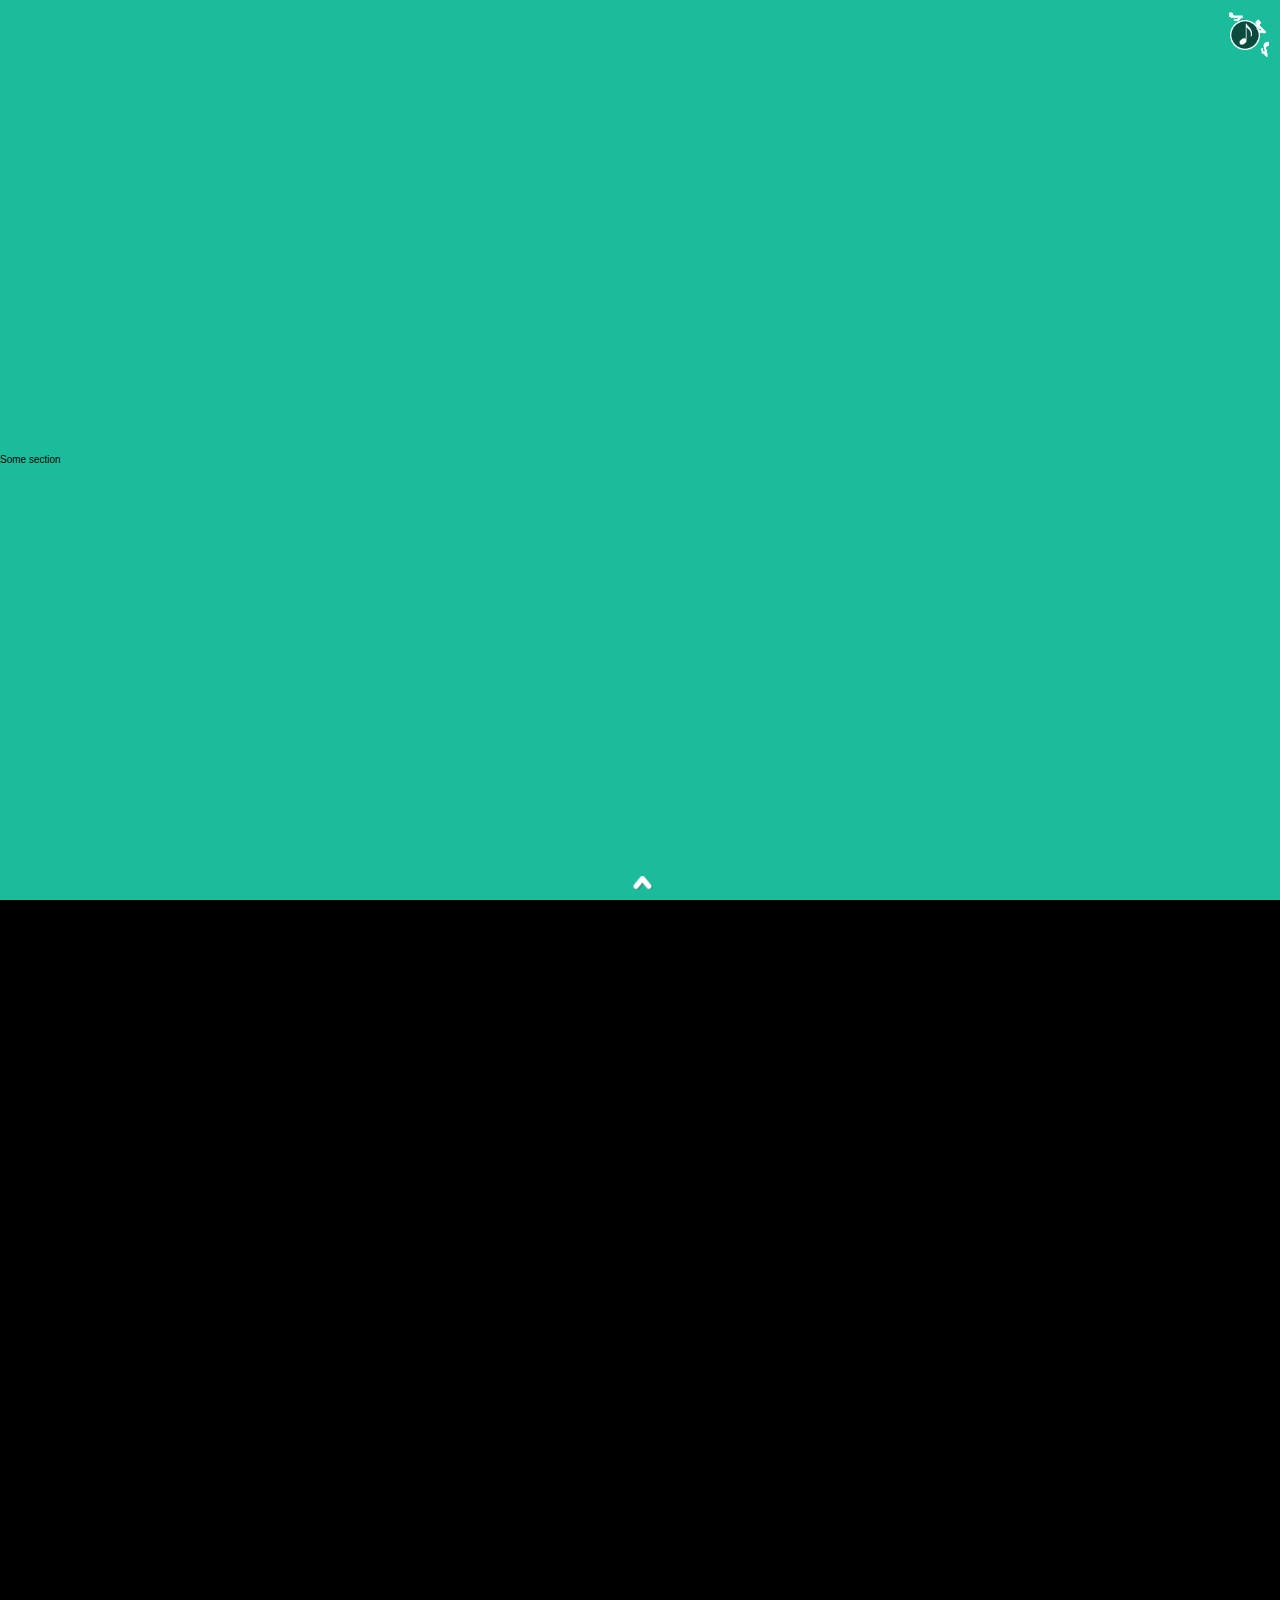
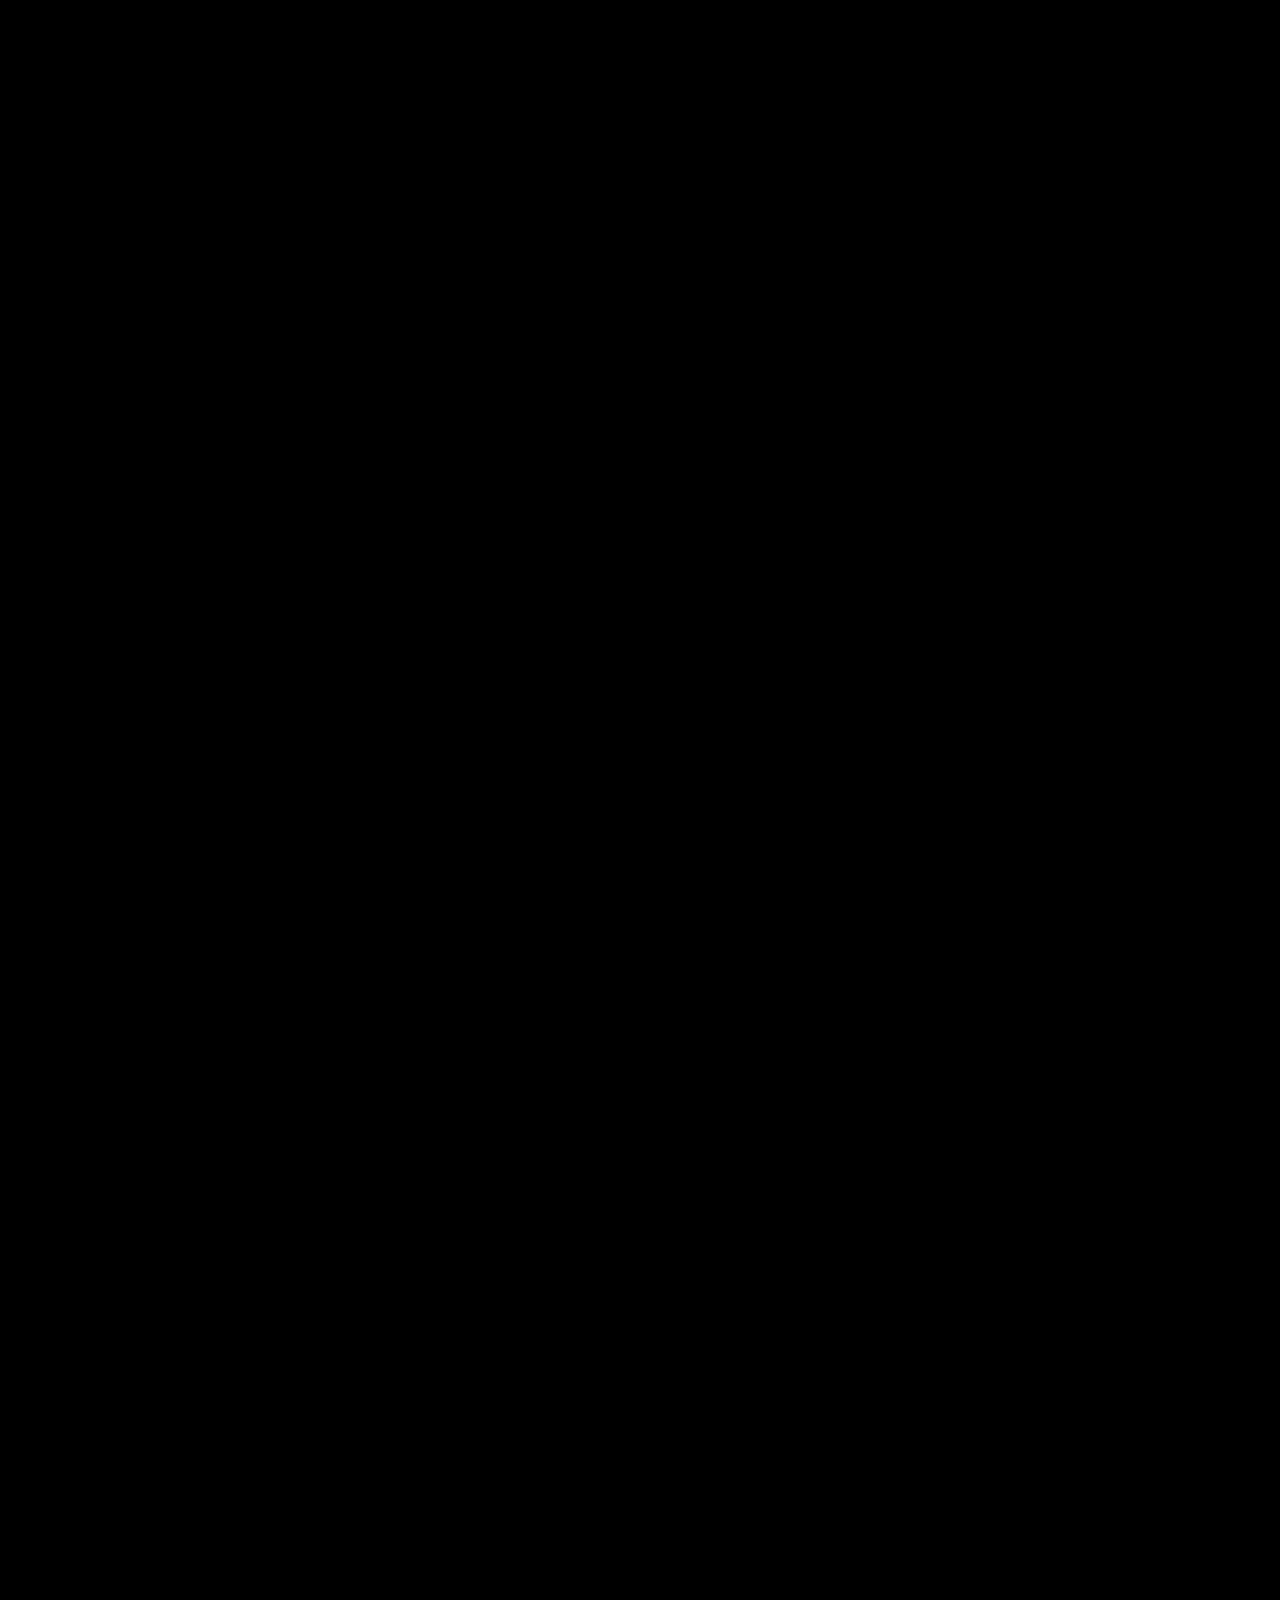
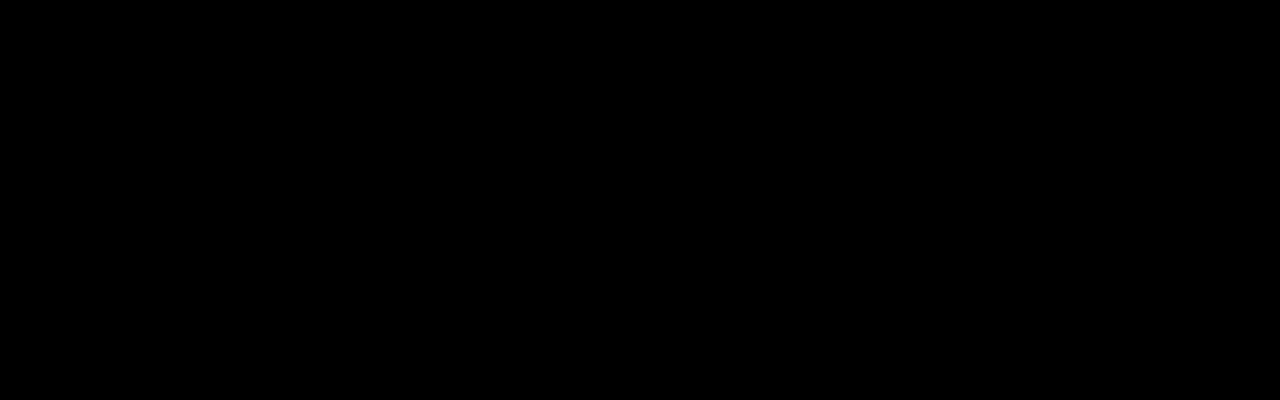
<file: WebContent/index.html>
<html>
<head>
<meta charset="utf-8">
<meta content="yes" name="apple-mobile-web-app-capable">
<meta content="black" name="apple-mobile-web-app-status-bar-style">
<meta content="yes" name="apple-touch-fullscreen">
<meta content="telephone=no" name="format-detection">
<meta name="format-detection" content="telephone=no,email=no">
<meta name="viewport"
	content="width=device-width, initial-scale=1.0, maximum-scale=1, user-scalable=no, minimal-ui">
<title>用户手册</title>
<link rel="shortcut icon" href="img/ico.png">
<link rel="stylesheet" type="text/css" href="css/jquery.fullPage.css" />
<link rel="stylesheet" type="text/css" href="css/animation.css" />
<script src="js/jquery.min.js"></script>
<script src="js/jquery-ui.min.js"></script>
<script src="js/jquery.slimscroll.min.js"></script>
<script src="js/jquery.fullPage.min.js"></script>
<script>
	$(document).ready(function() {
		$('#fullpage').fullpage({
			//Navigation
			menu : false,
			anchors : [ 'firstPage', 'secondPage', 'thirdPage', 'fourthPage' ],
			navigation : false,
			navigationPosition : 'right',
			navigationTooltips : [ 'firstSlide', 'secondSlide', 'thirdSlide', 'fourthSlide' ],
			slidesNavigation : false,
			slidesNavPosition : 'bottom',

			//Scrolling
			css3 : true,
			scrollingSpeed : 700,
			autoScrolling : true,
			scrollBar : false,
			easing : 'easeInQuart',
			easingcss3 : 'ease',
			loopBottom : true,
			loopTop : true,
			loopHorizontal : true,
			continuousVertical : false,
			normalScrollElements : '#element1, .element2',
			scrollOverflow : false,
			touchSensitivity : 15,
			normalScrollElementTouchThreshold : 5,

			//Accessibility
			keyboardScrolling : true,
			animateAnchor : true,
			recordHistory : true,

			//Design
			controlArrows : true,
			verticalCentered : true,
			resize : true,
			sectionsColor : [ 'rgb(27, 188, 155)', 'rgb(75, 191, 195)', 'rgb(123, 170, 190)', 'rgb(189, 180, 223)' ],
			paddingTop : '3em',
			paddingBottom : '10px',
			fixedElements : '#header, .footer',
			responsive : 0,

			//Custom selectors
			sectionSelector : '.section',
			slideSelector : '.slide',

			//events
			onLeave : function(index, nextIndex, direction) {
			},
			afterLoad : function(anchorLink, index) {
			},
			afterRender : function() {
			},
			afterResize : function() {
			},
			afterSlideLoad : function(anchorLink, index, slideAnchor, slideIndex) {
			},
			onSlideLeave : function(anchorLink, index, slideIndex, direction) {
			}
		});
	});
</script>
</head>
<body>
	<section class="u-arrow-bottom">
		<img src="images/arrow.png">
	</section>
	<div id="audio_btn" class="video_exist play_yinfu" style="display: block;">
		<div id="yinfu" class="rotate"></div>
		<audio loop="" src="music/demo.mp3" id="media" autoplay="" preload=""></audio>
	</div>
	<div id="fullpage">
		<div class="section">Some section</div>
		<div class="section">Some section</div>
		<div class="section">Some section</div>
		<div class="section">Some section</div>
	</div>
</body>
</html>
</file>
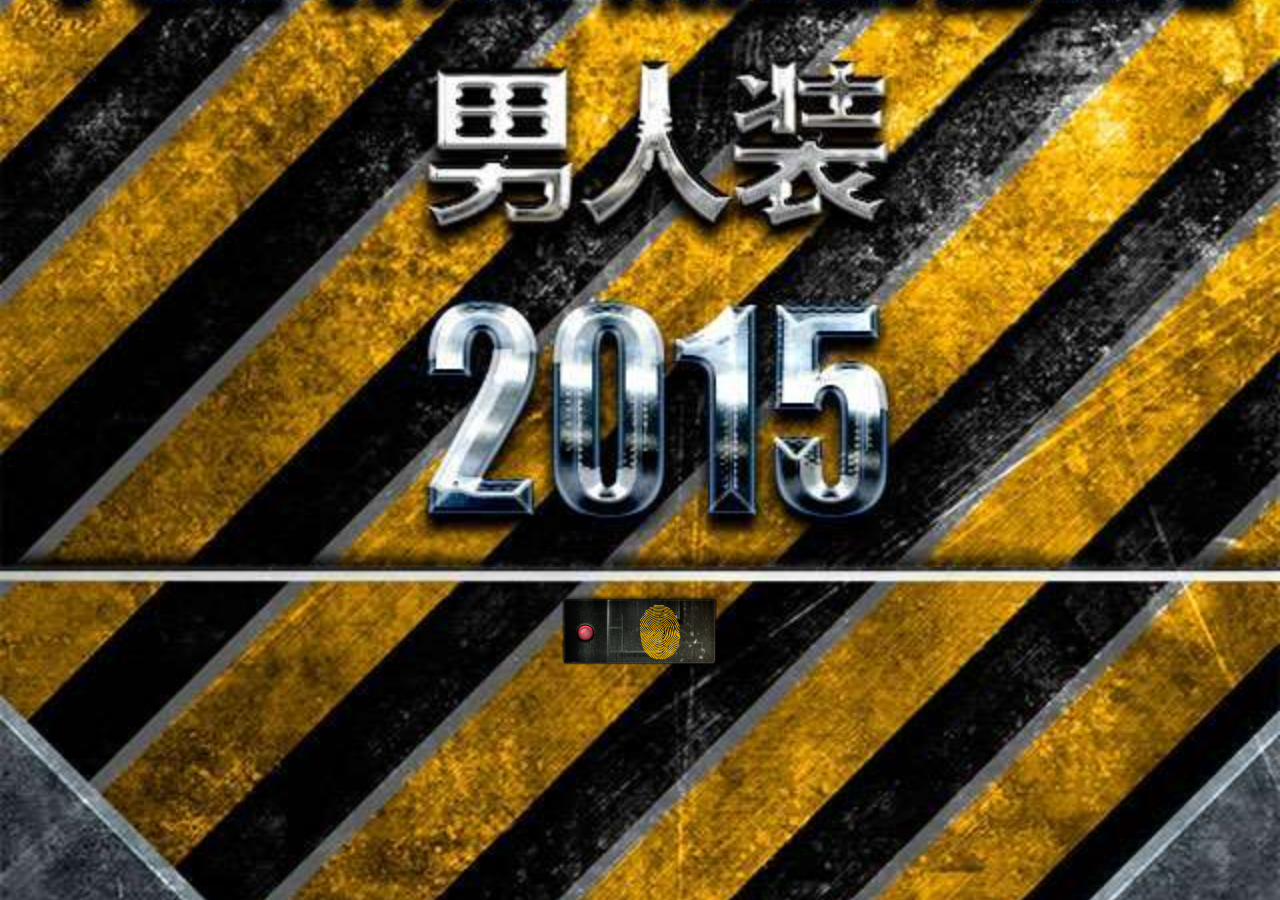
<file: WebContent/bak.html>
<!DOCTYPE HTML>
<html>
<head>
    <meta charset="utf-8"/>
    <meta name=viewport content="width=device-width,user-scalable=0,initial-scale=1,maximum-scale=1, minimal-ui">
    <title>《男人装》世界</title>
    <link rel="stylesheet" type="text/css" href="css/animate.css">
    <link rel="stylesheet" type="text/css" href="css/style.css?2">
</head>
<body>
<div class="wraper ovh" id="wraper">
    <div class="container" id="container">
        <div class="load">
            <p>loading...</p>
        </div>
        <div class="door1"></div>
        <div class="door2">
            <div class="zw tg">
                <div class="scan"></div>
                <div class="orb"></div>
            </div>
        </div>
        <div class="main pr ani-n" id="main">
            <section class="sec sec-1" id="sec-1">
                <div class="layer">
                    <div class="img shijie" data-animate="bounceInUp,100"></div>
                    <div class="img pao pao-xinmeiti" data-animate="flipInY,200"></div>
                    <div class="img pao pao-zazhi" data-animate="flipInY,100"></div>                    
                    <div class="img pao pao-huodong" data-animate="flipInY,300"></div>
                    <div class="img pao pao-zhuankan" data-animate="flipInY,400"></div>
                    <div class="img pao pao-small pao-small-1" data-animate="fadeInDownBig,300"></div>
                    <div class="img pao pao-small pao-small-2" data-animate="fadeInUpBig,500"></div>
                    <div class="img pao pao-small pao-small-3" data-animate="fadeInDownBig,700"></div>
                    <div class="img pao pao-small pao-small-4" data-animate="fadeInDownBig,900"></div>
                    <div class="img pao pao-small pao-small-5" data-animate="fadeInUpBig,1100"></div>
                    <div class="img pao pao-small pao-small-6" data-animate="fadeInDownBig,1200"></div>
                    <div class="img pao pao-small pao-small-7" data-animate="fadeInUpBig,600"></div>
                    <div class="img pao pao-small pao-small-8" data-animate="fadeInDownBig,800"></div>
                </div>
            </section>
            <section class="sec sec-2" id="sec-2">
                <div class="layer">
                    <div class="img wo-cn" data-animate="fadeInDown,100"></div>
                    <div class="img wo-en" data-animate="zoomInDown,200"></div>
                    <div class="ms">
                        <div class="m1 img" data-animate="flipInX,800"></div>
                        <div class="m2 img" data-animate="flipInX,1000"></div>
                        <div class="m3 img" data-animate="flipInX,1200"></div>
                        <div class="m4 img" data-animate="flipInX,1400"></div>
                        <div class="m5 img" data-animate="flipInX,1600"></div>
                    </div>
                </div>
            </section>            
            <section class="sec sec-3" id="sec-3">
                <div class="layer">
                    <div class="img zz z1" data-animate="fadeInLeft,20"></div>
                    <div class="img zz z2" data-animate="fadeInRight,200"></div>
                    <div class="img zz z3" data-animate="fadeInRight,400"></div>
                    <div class="img zz z4" data-animate="fadeInLeft,300"></div>
                    <div class="img zz z5" data-animate="fadeInUp,500"></div>
                    <div class="img zz z6" data-animate="fadeInDown,600"></div>
                    <div class="img z7" data-animate="rotateIn,2000">
                        <a href="http://player.youku.com/embed/XODQ2ODY3MDY4" class="play-icon"></a>
                    </div>
                </div>
            </section>
            <section class="sec sec-4" id="sec-4">
                <div class="layer">
                    <div class="img duzhe" data-animate="bounceInDown,20"></div>
                    <div class="img duzhe-nl" data-animate="bounceInLeft,200">
                        <span id="year">0</span>
                    </div>
                    <div class="img duzhe-jy" data-animate="bounceInRight,400">
                        <span id="percent">0.00</span>
                    </div>
                    <div class="img faxing" data-animate="tada,800">
                        <span id="total">0</span>
                    </div>
                </div>
            </section>
            <section class="sec sec-5" id="sec-5">
                <div class="layer">
                    <div class="img cehua" data-animate="zoomInLeft,20"></div>
                    <div id="c-imgs" class="islider-dom"></div>
                </div>
            </section>
            <section class="sec sec-6" id="sec-6">
                <div class="layer">
                    <div class="img schd" data-animate="flip,20"></div>
                    <div class="img meinv" data-animate="bounceInUp,220"></div>
                    <div class="img fz" data-animate="rotateInDownLeft,300"></div>
                </div>
            </section>
            <section class="sec sec-7" id="sec-7">
                <div class="layer">
                    <div class="col1 img" data-animate="pulse,0">
                        <div class="bar"></div>
                        <em class="text"></em>
                        <a href="http://player.youku.com/embed/XODQ2ODY2Mzg4" class="play-icon"></a>
                    </div>
                    <div class="col2 img" data-animate="pulse,200">
                        <div class="bar"></div>
                        <em class="text"></em>
                        <a href="http://player.youku.com/embed/XODQ2ODY2NzYw" class="play-icon"></a>
                    </div>
                    <div class="col3 img" data-animate="pulse,500">
                        <em class="text"></em>
                        <a href="http://player.youku.com/embed/XODQ2ODY2NTg0" class="play-icon"></a>
                    </div>
                </div>
            </section>
            <section class="sec sec-8" id="sec-8">
                <div class="layer">
                    <div class="img xmt" data-animate="lightSpeedIn,0"></div>                    
                    <div class="img zmt zmt1" data-animate="fadeInUpBig,1000"></div>
                    <div class="img zmt zmt2" data-animate="bounceInLeft,2500"></div>
                    <div class="img zmt zmt3" data-animate="fadeInLeftBig,1500"></div>
                    <div class="img zmt zmt4" data-animate="fadeInDownBig,1000"></div>
                    <div class="img jx" data-animate="fadeInDownBig,500"></div>
                </div>
            </section>
            <section class="sec sec-9" id="sec-9">
                <div class="layer">
                    <a href="http://player.youku.com/embed/XODQ2ODY2MTU2" class="play-icon"></a>
                    <a class="img qr" data-animate="pulse,300" href="###"></a>
                    <div class="img text" data-animate="fadeInLeft,200"></div>
                </div>
            </section>
            <section class="sec sec-10" id="sec-10">
                <div class="layer">
                    <div class="img people" data-animate="bounceInUp,20"></div>
                    <div class="img sssd" data-animate="flipInX,200"></div>
                    <div class="img callme" data-animate="rotateInUpLeft,4000">
                        <a href="tel:010-65871670"></a>
                    </div>
                    <div class="img i-phone" data-animate="tada,4300">
                        <a href="tel:010-65871670"></a>
                    </div>
                    <div class="img i-wechat" data-animate="fadeInDownBig,1600">
                        <a href="http://mp.weixin.qq.com/s?__biz=MjMyMzYyNzg2MA==&mid=204471175&idx=1&sn=2b92e5c5fbf4dd73dc06590f8f982497&scene=1&from=singlemessage&isappinstalled=0#rd" class="icon"></a>
                    </div>
                    <div class="img t-wechat" data-animate="fadeInRight,2000"></div>
                     <div class="img i-nrz" data-animate="fadeInDownBig,2600">
                        <a href="http://daily.enrz.com/analytics/fhm/" class="icon"></a>
                    </div>
                    <div class="img t-nrz" data-animate="fadeInRight,3000"></div>
                    <div class="img t9" data-animate="fadeInDown,1200"></div>
                </div>
            </section>
        </div>
    </div>
</div>
<div class="scrolltips"><div class="s"></div></div>
<div class="bg-icon"></div>
<div class="player">
    <p class="p-tips">点击任意地方返回</p>
    <iframe id="video" width=100% src="about:blank" frameborder=0 allowfullscreen></iframe>
</div>
<audio src="music/door.mp3" id="sound"></audio>
<audio src="music/minority.mp3" id="bgsound" loop></audio>
<script type="text/javascript" src="js/zepto.js"></script>
<script type="text/javascript" src="js/parallax.js"></script>
<script type="text/javascript" src="js/slider.js"></script>
<script type="text/javascript" src="js/islider.js"></script>
<script type="text/javascript" src="js/page.js?1"></script>
</body>
</html>
</file>
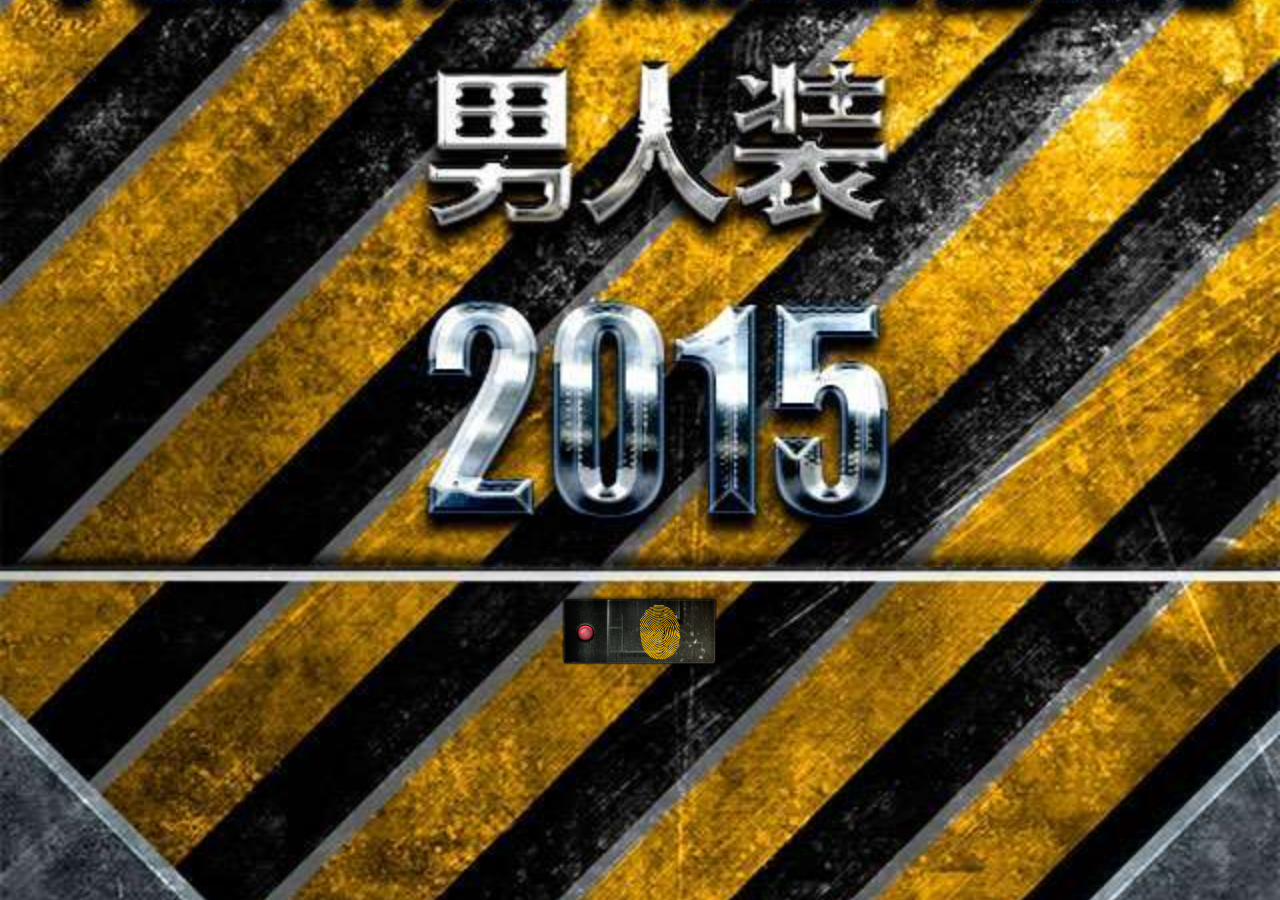
<file: WebContent/new.html>
<!DOCTYPE HTML>
<html>
<head>
    <meta charset="utf-8"/>
    <meta name=viewport content="width=device-width,user-scalable=0,initial-scale=1,maximum-scale=1, minimal-ui">
    <title>《男人装》世界</title>
    <link rel="stylesheet" type="text/css" href="css/animate.css">
    <link rel="stylesheet" type="text/css" href="css/new/index.css">
</head>
<body>
<div class="wraper ovh" id="wraper">
    <div class="container" id="container">
        <div class="load">
            <p>loading...</p>
        </div>
        <div class="door1"></div>
        <div class="door2">
            <div class="zw tg">
                <div class="scan"></div>
                <div class="orb"></div>
            </div>
        </div>
        <div class="main pr ani-n" id="main">
            <section class="sec sec-1" id="sec-1">
                <div class="layer">
                    <div class="img shijie" data-animate="bounceInUp,100"></div>
                    <div class="img pao pao-xinmeiti" data-animate="flipInY,200"></div>
                    <div class="img pao pao-zazhi" data-animate="flipInY,100"></div>                    
                    <div class="img pao pao-huodong" data-animate="flipInY,300"></div>
                    <div class="img pao pao-zhuankan" data-animate="flipInY,400"></div>
                    <div class="img pao pao-small pao-small-1" data-animate="fadeInDownBig,300"></div>
                    <div class="img pao pao-small pao-small-2" data-animate="fadeInUpBig,500"></div>
                    <div class="img pao pao-small pao-small-3" data-animate="fadeInDownBig,700"></div>
                    <div class="img pao pao-small pao-small-4" data-animate="fadeInDownBig,900"></div>
                    <div class="img pao pao-small pao-small-5" data-animate="fadeInUpBig,1100"></div>
                    <div class="img pao pao-small pao-small-6" data-animate="fadeInDownBig,1200"></div>
                    <div class="img pao pao-small pao-small-7" data-animate="fadeInUpBig,600"></div>
                    <div class="img pao pao-small pao-small-8" data-animate="fadeInDownBig,800"></div>
                </div>
            </section>
            <section class="sec sec-2" id="sec-2">
                <div class="layer">
                    <div class="img wo-cn" data-animate="fadeInDown,100"></div>
                    <div class="img wo-en" data-animate="zoomInDown,200"></div>
                    <div class="ms">
                        <div class="m1 img" data-animate="flipInX,800"></div>
                        <div class="m2 img" data-animate="flipInX,1000"></div>
                        <div class="m3 img" data-animate="flipInX,1200"></div>
                        <div class="m4 img" data-animate="flipInX,1400"></div>
                        <div class="m5 img" data-animate="flipInX,1600"></div>
                    </div>
                </div>
            </section>            
            <section class="sec sec-3" id="sec-3">
                <div class="layer">
                    <div class="img zz z1" data-animate="fadeInLeft,20"></div>
                    <div class="img zz z2" data-animate="fadeInRight,200"></div>
                    <div class="img zz z3" data-animate="fadeInRight,400"></div>
                    <div class="img zz z4" data-animate="fadeInLeft,300"></div>
                    <div class="img zz z5" data-animate="fadeInUp,500"></div>
                    <div class="img zz z6" data-animate="fadeInDown,600"></div>
                    <div class="img z7" data-animate="rotateIn,2000">
                        <a href="http://player.youku.com/embed/XODQ2ODY3MDY4" class="play-icon"></a>
                    </div>
                </div>
            </section>
            <section class="sec sec-4" id="sec-4">
                <div class="layer">
                    <div class="img duzhe" data-animate="bounceInDown,20"></div>
                    <div class="img duzhe-nl" data-animate="bounceInLeft,200">
                        <span id="year">0</span>
                    </div>
                    <div class="img duzhe-jy" data-animate="bounceInRight,400">
                        <span id="percent">0.00</span>
                    </div>
                    <div class="img faxing" data-animate="tada,800">
                        <span id="total">0</span>
                    </div>
                </div>
            </section>
            <section class="sec sec-5" id="sec-5">
                <div class="layer">
                    <div class="img cehua" data-animate="zoomInLeft,20"></div>
                    <div id="c-imgs" class="islider-dom"></div>
                </div>
            </section>
            <section class="sec sec-6" id="sec-6">
                <div class="layer">
                    <div class="img schd" data-animate="flip,20"></div>
                    <div class="img meinv" data-animate="bounceInUp,220"></div>
                    <div class="img fz" data-animate="rotateInDownLeft,300"></div>
                </div>
            </section>
            <section class="sec sec-7" id="sec-7">
                <div class="layer">
                    <div class="col1 img" data-animate="pulse,0">
                        <div class="bar"></div>
                        <em class="text"></em>
                        <a href="http://player.youku.com/embed/XODQ2ODY2Mzg4" class="play-icon"></a>
                    </div>
                    <div class="col2 img" data-animate="pulse,200">
                        <div class="bar"></div>
                        <em class="text"></em>
                        <a href="http://player.youku.com/embed/XODQ2ODY2NzYw" class="play-icon"></a>
                    </div>
                    <div class="col3 img" data-animate="pulse,500">
                        <em class="text"></em>
                        <a href="http://player.youku.com/embed/XODQ2ODY2NTg0" class="play-icon"></a>
                    </div>
                </div>
            </section>
            <section class="sec sec-8" id="sec-8">
                <div class="layer">
                    <div class="img xmt" data-animate="lightSpeedIn,0"></div>                    
                    <div class="img zmt zmt1" data-animate="fadeInUpBig,1000"></div>
                    <div class="img zmt zmt2" data-animate="bounceInLeft,2500"></div>
                    <div class="img zmt zmt3" data-animate="fadeInLeftBig,1500"></div>
                    <div class="img zmt zmt4" data-animate="fadeInDownBig,1000"></div>
                    <div class="img jx" data-animate="fadeInDownBig,500"></div>
                </div>
            </section>
            <section class="sec sec-9" id="sec-9">
                <div class="layer">
                    <a href="http://player.youku.com/embed/XODQ2ODY2MTU2" class="play-icon"></a>
                    <a class="img qr" data-animate="pulse,300" href="###"></a>
                    <div class="img text" data-animate="fadeInLeft,200"></div>
                </div>
            </section>
            <section class="sec sec-10" id="sec-10">
                <div class="layer">
                    <div class="img people" data-animate="bounceInUp,20"></div>
                    <div class="img sssd" data-animate="flipInX,200"></div>
                    <div class="img callme" data-animate="rotateInUpLeft,4000">
                        <a href="tel:010-65871670"></a>
                    </div>
                    <div class="img i-phone" data-animate="tada,4300">
                        <a href="tel:010-65871670"></a>
                    </div>
                    <div class="img i-wechat" data-animate="fadeInDownBig,1600">
                        <a href="http://mp.weixin.qq.com/s?__biz=MjMyMzYyNzg2MA==&mid=204471175&idx=1&sn=2b92e5c5fbf4dd73dc06590f8f982497&scene=1&from=singlemessage&isappinstalled=0#rd" class="icon"></a>
                    </div>
                    <div class="img t-wechat" data-animate="fadeInRight,2000"></div>
                     <div class="img i-nrz" data-animate="fadeInDownBig,2600">
                        <a href="http://daily.enrz.com/analytics/fhm/" class="icon"></a>
                    </div>
                    <div class="img t-nrz" data-animate="fadeInRight,3000"></div>
                    <div class="img t9" data-animate="fadeInDown,1200"></div>
                </div>
            </section>
        </div>
    </div>
</div>
<div class="scrolltips"><div class="s"></div></div>
<div class="bg-icon"></div>
<div class="player">
    <p class="p-tips">点击任意地方返回</p>
    <iframe id="video" width=100% src="about:blank" frameborder=0 allowfullscreen></iframe>
</div>
<audio src="music/door.mp3" id="sound"></audio>
<audio src="music/minority.mp3" id="bgsound" loop></audio>
<script type="text/javascript" src="js/zepto.js"></script>
<script type="text/javascript" src="js/parallax.js"></script>
<script type="text/javascript" src="js/slider.js"></script>
<script type="text/javascript" src="js/islider.js"></script>
<script type="text/javascript" src="js/page.js?1"></script>
</body>
</html>
</file>
<file: WebContent/css/animation.css>
* { margin: 0; outline: 0; padding: 0; -webkit-tap-highlight-color: rgba(0, 0, 0, 0); }
article,aside,dialog,footer,header,section,footer,nav,figure,menu{display:block}
a { text-decoration: none; -webkit-tap-highlight-color: rgba(0, 0, 0, 0.35); }
html { height: 100%; -webkit-text-size-adjust: 100%; -ms-text-size-adjust: 100%; }
body { background-color: #000; margin: 0; padding: 0; width: 100%; height: 100%; min-height: 100%; font-family: 'Microsoft Yahei', Tahoma, Helvetica, Arial, sans-serif; font-size: 62.5%; line-height: 1.231; -webkit-touch-callout: none; display: -webkit-box; -webkit-box-orient: vertical; -webkit-box-align: stretch; position: relative; }
img { /*-ms-interpolation-mode: bicubic; vertical-align: middle; border: 0 none;max-width: 100%;height: auto;width: auto\9;*/ /* ie8 */}
img:not([src*="/"]) { display: none; }
table { border-collapse: collapse; border-spacing: 0; width: 100%; }
th, td, caption { vertical-align: middle; }
textarea { resize: none; border: 0; padding: 8px 0; border-radius: 0;}
ul,li { list-style: none; margin:0; padding:0; }
h1,h2,h3,h4,h5,h6 {margin:0; padding:0; font-weight:normal;}
.clr:after {content:""; display:block; height:0; clear:both; visibility:hidden;}
.clr {*zoom:1;}
.telphone {display:block; position:fixed; right:2%; bottom:15%; z-index:100; cursor:pointer;}
.telphone img {width:44px; height:44px;}


/*音乐图标*/
#audio_btn{
	position: absolute;
	right: 10px;
	top: 10px;
	z-index: 200;
	display: none;
	width: 50px;
	height: 50px;
	background-repeat: no-repeat;
	/*background-repeat: no-repeat;*/
	/*background-size: 100% 100%;*/
	/*background-position: 0px 0px;*/
	}

	.loading_background {
		background-image: url(../images/music_loading.gif);
		background-size: 30px 30px;
		opacity: 0.5;
		background-position: center center;
	}

	.loading_yinfu {
		position: absolute;
		left: 10px;
		top: 10px;
		width: 30px;
		height:30px;
		background-image: url(../images/yinfu.png);
		background-repeat: no-repeat;
		background-position: center center;
	}

	.play_yinfu {
		background-image: url(../images/music.gif);
		background-repeat: no-repeat;
		background-position: center center;
		background-size: 60px 60px;
	}

	.rotate {
		position: absolute;
		left: 10px;
		top: 10px;
		width: 30px;
		height: 30px;
		background-size: 100% 100%;
		background-image: url(../images/music_off.png);
		-webkit-animation: rotating 1.2s linear infinite;
		-moz-animation: rotating 1.2s linear infinite;
		-o-animation: rotating 1.2s linear infinite;
		animation: rotating 1.2s linear infinite;
	}

	@-webkit-keyframes rotating {
	    from{
	        -webkit-transform: rotate(0deg);
	    }
	    to{
	        -webkit-transform: rotate(360deg);
	    }
	}
	@keyframes rotating {
	    from{
	        transform: rotate(0deg);
	    }
	    to{
	        transform: rotate(360deg);
	    }
	}

	@-moz-keyframes rotating {
	    from{
	        -moz-transform: rotate(0deg);
	    }
	    to{
	        -moz-transform: rotate(360deg);
	    }
	}
/*#audio_btn.off{background-position: 0px -30px;}*/
.off{background-image: url(../images/music_off.png);background-size: 30px 30px; background-repeat: no-repeat;background-position: center center;}

.gesture {
	background-image: url(../images/gesture.png);
	left: 50%;
	margin-left: -50px;
	bottom: 100px;
	position: absolute;
	width: 117px;
	height: 117px;
	z-index: 1000;
	display: none;
	-webkit-animation: start 1.5s infinite ease-in-out;
    -moz-animation: start 1.5s infinite ease-in-out;
    animation: start 1.5s infinite ease-in-out;
}
@-webkit-keyframes start {
	0%,30% {opacity: 0;-webkit-transform: translate(0,10px);}
	60% {opacity: 1;-webkit-transform: translate(0,0);}
	100% {opacity: 0;-webkit-transform: translate(0,-8px);}
}
@-moz-keyframes start {
	0%,30% {opacity: 0;-moz-transform: translate(0,10px);}
	60% {opacity: 1;-moz-transform: translate(0,0);}
	100% {opacity: 0;-moz-transform: translate(0,-8px);}
}
@keyframes start {
	0%,30% {opacity: 0;transform: translate(0,10px);}
	60% {opacity: 1;transform: translate(0,0);}
	100% {opacity: 0;transform: translate(0,-8px);}
}

/*页面loading*/
.loading {background: #000; width: 100%; height: 100%; position: absolute; z-index: 9999; top: 0px;}
.loadbox {display: block; position: relative; width: 70px; height: 70px; margin: 0 auto; margin-top: 50%; }
.loadbg {display: block; position: absolute; z-index: 1000; width: 70px; height: 70px;background: url(../images/loadbg.gif) no-repeat; background-size: 100%;}



/*手机端样式*/
img{-webkit-user-select:​ none}
.main{ width:100%;height:100%;min-width:300px; max-width:640px;margin:0 auto;-webkit-box-sizing: border-box; -moz-box-sizing:border-box; position:relative;overflow: hidden;}

/*上下滚动开始*/
.m-page { overflow: hidden; position:absolute; left:0; top:0%; height:100%; width:100%; background:#fff;}
.m-page.show { z-index:10; display:block; }
.m-page.hide { z-index:5; display:none; }
.m-page.active { z-index:15; display:block; }
.m-img { width:100%; height:100%;}
/*.m-img img{width:100%; height:100%;}*/
.m-img .video_mask {
	position: absolute;
	top: 0;
	left: 0;
	background-color: rgba(0, 0, 0, 0.5);
	z-index: 1000;
	width: 100%;
	height: 100%;
}

.m-img .close_mask {
	background-image: url(../images/close_white.png);
	display: block;
	position: absolute;
	right: 15px;
	top: 15px;
	width: 20px;
	height: 20px;
	z-index: 1001;
}

.m-img .video_mask .video_player {
	position: absolute;
	top: 15%;
	width: 100%;
	height: 50%;
}

/*新增代码*/
.main-page { border: 0; position: absolute; width: 100%; height: 100%; 
 background-position: top center; background-size: cover; box-sizing: border-box; -moz-box-sizing:border-box; display: -webkit-box;
 -webkit-box-orient: vertical; overflow: hidden; z-index: 0; display: none;
  -webkit-transform-origin: center center;background:#fff;}
.page-content { height: 100%; -webkit-box-flex: 100; color: #fff; font-size: 50px; }
.main-page.z-current { z-index: 1; display: inline-block; }
.z-current { opacity: 1 }
.main-page.z-active { z-index: 2; display: inline-block }

.u-arrow-bottom { position: absolute; bottom: 10px; left:50%;z-index: 150; width: 24px; height: 14px; margin-left: -7px; }
.u-arrow-bottom img { position: absolute; top: 50%; left: 50%; margin: -7px 0 0 -14px; width: 24px; height: 14px; background-position: 0 -82px;
	-webkit-animation: start 1.5s infinite ease-in-out;
	   -moz-animation: start 1.5s infinite ease-in-out;
	        animation: start 1.5s infinite ease-in-out;
}
@-webkit-keyframes start {
	0%,30% {opacity: 0;-webkit-transform: translate(0,10px);}
	60% {opacity: 1;-webkit-transform: translate(0,0);}
	100% {opacity: 0;-webkit-transform: translate(0,-8px);}
}
@-moz-keyframes start {
	0%,30% {opacity: 0;-moz-transform: translate(0,10px);}
	60% {opacity: 1;-moz-transform: translate(0,0);}
	100% {opacity: 0;-moz-transform: translate(0,-8px);}
}
@keyframes start {
	0%,30% {opacity: 0;transform: translate(0,10px);}
	60% {opacity: 1;transform: translate(0,0);}
	100% {opacity: 0;transform: translate(0,-8px);}
}

.u-arrow-right {
	position: absolute;
	width: 14px;
	height: 24px;
	z-index: 150;
	top: 50%;
	margin-top: -10px;
	right: 5px;
}

.u-arrow-right img {
	position: absolute;
	top: 50%; 
	left: 50%; 
	margin: -7px 0 0 -14px; 
	width: 14px; 
	height: 24px; 
	background-position: 0 -82px;

	-webkit-animation: rightflip 1.5s infinite ease-in-out;
	-moz-animation: rightflip 1.5s infinite ease-in-out;
	animation: rightflip 1.5s infinite ease-in-out;
}

@-webkit-keyframes rightflip {
	0%,30% {opacity: 0;-webkit-transform: translate(10,0px);}
	60% {opacity: 1;-webkit-transform: translate(0,0);}
	100% {opacity: 0;-webkit-transform: translate(-8px,0);}
}
@-moz-keyframes rightflip {
	0%,30% {opacity: 0;-moz-transform: translate(10,0px);}
	60% {opacity: 1;-moz-transform: translate(0,0);}
	100% {opacity: 0;-moz-transform: translate(-8px,0);}
}
@keyframes rightflip {
	0%,30% {opacity: 0;transform: translate(10,0px);}
	60% {opacity: 1;transform: translate(0,0);}
	100% {opacity: 0;transform: translate(-8px,0);}
}
/*上下滚动结束*/

/*左右滚动开始*/
.sl-slider-wrapper {
	width: 100%;
	height: 100%;
	margin: 0 auto;
	position: relative;
	overflow: hidden;
}

.sl-slider {
	position: absolute;
	top: 0;
	left: 0;
}

.sl-slide,
.sl-slides-wrapper,
.sl-slide-inner {
	position: absolute;
	width: 100%;
	height: 100%;
	top: 0;
	left: 0;
} 

.sl-slide {
	z-index: 1;
}


.sl-content-slice {
	overflow: hidden;
	position: absolute;
	-webkit-box-sizing: content-box;
	-moz-box-sizing: content-box;
	box-sizing: content-box;
	background: #fff;
	-webkit-backface-visibility: hidden;
	-moz-backface-visibility: hidden;
	-o-backface-visibility: hidden;
	-ms-backface-visibility: hidden;
	backface-visibility: hidden;
	opacity : 1;
}


.sl-slide-horizontal .sl-content-slice {
	width: 100%;
	height: 50%;
	left: -200px;
	-webkit-transform: translateY(0%) scale(1);
	-moz-transform: translateY(0%) scale(1);
	-o-transform: translateY(0%) scale(1);
	-ms-transform: translateY(0%) scale(1);
	transform: translateY(0%) scale(1);
}

.sl-slide-horizontal .sl-content-slice:first-child {
	top: -200px;
	padding: 200px 200px 0px 200px;
}

.sl-slide-horizontal .sl-content-slice:nth-child(2) {
	top: 50%;
	padding: 0px 200px 200px 200px;
}


.sl-slide-vertical .sl-content-slice {
	width: 50%;
	height: 100%;
	top: -200px;
	-webkit-transform: translateX(0%) scale(1);
	-moz-transform: translateX(0%) scale(1);
	-o-transform: translateX(0%) scale(1);
	-ms-transform: translateX(0%) scale(1);
	transform: translateX(0%) scale(1);
}

.sl-slide-vertical .sl-content-slice:first-child {
	left: -200px;
	padding: 200px 0px 200px 200px;
}

.sl-slide-vertical .sl-content-slice:nth-child(2) {
	left: 50%;
	padding: 200px 200px 200px 0px;
}


.sl-content-wrapper {
	position: absolute;
}

.sl-content {
	width: 100%;
	height: 100%;
	background: #fff;
}

.sl-slide-horizontal .sl-slide-inner {
	background: #ddd;
}

.sl-slide-vertical .sl-slide-inner {
	background: #ccc;
}


.main .sl-slider-wrapper {width: 100%;height:100%;overflow: hidden;position: relative;}

.main .bg-img {
	display:block;
	padding: 0px 0px;
	-webkit-box-sizing: content-box;
	-moz-box-sizing: content-box;
	box-sizing: content-box;
	position: absolute;
	top: 0px;
	left: 0px;
	width: 100%;
	-webkit-background-size: 100% 100%;
	-moz-background-size: 100% 100%;
	background-size: 100% 100%;
	background-position: center center;
}
.jt_left{position:absolute;top:50%;display:block;width:30px;height:30px;margin-top:-15px;z-index:100;
right:8px;-webkit-animation: move 2s infinite;	}
.jt_left img{width:30px;height:30px;}


@-webkit-keyframes move  {
  from { right:8px; }
  to { right:50px; }
}
/*左右滚动开始*/


/*画布效果*/
.cas{
	position:absolute;
	z-index:669;
	width: 100%;
	height: 100%;
	opacity: 1;
	-webkit-transition:opacity .5s;
	-ms-transition:opacity .5s;
	-moz-transition:opacity .5s;
}
		
.noOp{
	opacity: 0 !important;
}

/*上下撕裂*/
.jt_up{position:absolute;bottom:5px;display:block;width:30px;height:30px;z-index:100;
left:50%;margin-left:-15px;-webkit-animation: move2 2s infinite;}
.jt_up img{width:30px;height:30px;}

@-webkit-keyframes move2  {
  from { bottom:5px; }
  to { bottom:15px; }
}

.ctrl_panel {
float:left;padding-top:110px;
}

.pre_btn {
	display: block;
	margin-bottom:40px;
}

.next_btn {
	display: block;
}

.btn {
	cursor: pointer;
	width: 20px;
	height: 70px;
	border-top-right-radius:5px;
	border-bottom-right-radius: 5px;
	left: 50%;
	background: #2096f9;
	top: 47px;
	font-size: 12px;
	color: #fff;
	padding:20px 8px 0px 8px;
	text-align:center;
	border:1px solid #2096f9;
}

/*.btn {
	text-align: center;
	font-size: 14px;
	line-height: 15px;
	color: #fff;
	height: 90px;
	cursor:pointer;
	text-align:center;
	line-height:90px;
	width: 90px;
	border-radius:45px;
	border:1px solid #fff;
	display:inline-block;
	margin:0 20px;
}*/
.ctrl_panel a:hover{
	border:1px solid #08a1ef;
	color:#08a1ef;
	background-color:#FFF;
}

.tip {
	z-index: 10000; font-size: 24px; position: absolute; width: 180px; top: 320px; text-align: center;
	background-color: #000;  opacity:0.8; color: #fff; line-height: 50px; border-radius: 10px; filter:alpha(opacity=80);
	left: 50%;
	margin-left: -90px;
}

.finger_div {
	position: absolute;
	width: 200px;
	height: 200px;
	left: 50%;
	top: 50%;
	margin-left: -100px;
	margin-top: -100px;
	z-index: 1000;
	text-align: center;
	-webkit-touch-callout: none;
	-webkit-user-select: none;
	/*border: 1px solid #ff0000;*/
	/*position: relative;
	width: 200px;
	height: 200px;
	margin: 0 auto;
	top: 50%;
	margin-top: -100px;
	z-index: 1000;
	-webkit-touch-callout: none;
	-webkit-user-select: none;
	border: 1px solid #ff0000;*/
}

.finger_background {
	position: absolute;
	top: 0;
	left: 0;
	z-index: 1000;
	/*background-image: url('http://makaevent.qiniudn.com/linlio_192obrvbk14tc2nqp4155r178r7?imageMogr2/thumbnail/!200p/crop/!640x1008a0a50');*/
}

.finger_kuang {
	width:180px;position:absolute;left:70px;top:160px;
}

.finger_zw {
	width:140px;
	position:absolute;
	left:50%;
	top: 50%;
	margin-left: -70px;
	margin-top: -70px;
	-webkit-touch-callout: none;
	-webkit-user-select:none;
}
.finger_line {
	-webkit-touch-callout: none;
	-webkit-user-select:none;
	display:none;
	width:180px;
	position:absolute;
	left:50%;
	top:50%;
	margin-left: -90px;
	margin-top: 70px;
}

.finger_info {
	color:white;position:absolute;top:130px;left:0;width:320px;text-align:center;font-size: 14px;
}












body > a {
  display:none;
}

article {
	height: 100% !important;
}

.nr .edit_wrapper{
	height: 100%;
	width: 100%;
  background-position: 50% 50%;
  background-size: cover;
}

.nr .edit_area {
	position: absolute;
	top: 0;
	text-align: left;
	width: 320px; height: 486px;
	background-repeat: no-repeat;
	background-size: 100% 100%;
}

.nr .edit_area > li {
  color: #676767;
  line-height: 1;
	background: none;
	position: absolute;
	list-style: none !important;
	margin: 0 !important;
	padding: 0;
	-webkit-transition: padding 0.5s;
	-moz-transition: padding 0.5s;
	transition: padding 0.5s;
	min-height: 24px;
	min-width: 50px;
	width: 100%;
  -webkit-user-select: none;
}

.nr .edit_area > li * {
	box-sizing: border-box;
  -moz-box-sizing: border-box;
}

.nr .edit_area > li .element-box {
	overflow: hidden;
}

.nr .edit_area .element {
	min-width: 50px;
	min-height: 24px;
  color: inherit;
}

.nr .wsite-button .element-box {
	text-align: center;
	color: #676767;
	border: 1px solid #ccc;
	border-radius: 5px;
	background: #f9f9f9;
}

.nr .wsite-input .element-box{
	color: #676767;
	border: 1px solid #ccc;
	border-radius: 5px;
	background: #f9f9f9;
}

.nr .wsite-video .element-box {
  width: 48px;
  height: 48px;
}

.nr .wsite-video .element-box .video_area {
  background-image: url(/assets/images/create/play.png);
  background-repeat: no-repeat;
  background-size: 100% 100%;
  width: 48px;
  height: 48px;
  display: block;
}


.nr input, textarea {
	resize: none;
	overflow: hidden;
	padding: 0;
	margin: 0;
	border-radius: 0;
	line-height: 120%;
	display: inline-block !important;
}

.nr .comp_title {
	background-color: #fff;
	color: #000;
	font-size: 14px;
	text-align: center;
	word-break: break-all;
  line-height: 50px;

}

.label_content {
    opacity: 0.8;
    font-size: 18px;
    height: 50px;
    top: 0px;
    color: #ccc;
    border: 1px solid #ccc;
}

.nr .wsite-image {
}

.nr .comp_image {
	width: 100%;
	height: 100%;
}

.nr .wsite-text {
	width: 222px;
	height: 36px;
}

.nr .comp_paragraph {	
	font-size: 24px;
	color: #404449;
	line-height: inherit;
	padding: 0.3em 15px;
	margin: 0;
	width: 100%;
	height: 100%;
	word-wrap: break-word;
}

.nr .comp_input_wrapper {
	margin: 15px auto 0;
	font-size: 16px;
	width: 80%;
	color: #aaa;
	text-align: left;	
}

.nr .comp_input_wrapper .comp_input_label {
	padding: 4px 0;
}
.nr .comp_input {
	width: 240px;
	height: 36px;
	background: transparent;
	border: 0;
	padding: 8px !important;
	font-family: 'Open Sans', sans-serif;
	font-weight: 400;
	font-size: 16px;
}
.nr .comp_button {
	width: 240px;
	height: 32px;
	min-width: 50px;
	white-space: nowrap;
	border: 0;
	background: transparent;
	font-size: 16px;
	color: #999;
}
  .nr a {
    display: inline-block;
    text-algn: center;
    text-algn: center;
  }
  .nr .btn1 {
      width: 90px;
      background: #ff0000;
      height: 30px;
      border: 1px solid #ccc;
      line-height: 30px;
      color: white;
      -webkit-border-radius: 5px;
      text-algn: center;
    }

    .nr .btn2 {
      width: 80px;
      background: #FDAF07;
      height: 35px;
      border: 1px solid #ccc;
      line-height: 35px;
      -webkit-border-radius: 40px;
    }
    .nr  .btn3 {
      width: 100px;
      background: #3FB816;
      height: 30px;
      border: 1px solid #ccc;
      line-height: 30px;
      color: white;
      -webkit-border-radius: 5px;
    }
    .nr .btn4 {
      width: 100px;
      height: 30px;
      border: 1px solid #3FB816;
      line-height: 30px;
      color: black;
      -webkit-border-radius: 5px;
    }

    .nr .comp_anchor {
      width: 240px;
      height:32px;
      display: block;
      text-align: center;
      white-space: nowrap;
      line-height: 32px;
      font-size: 16px;
    }

  body * {
	 text-shadow: none !important;
  }

.anchorBL{display:none !important}

@-webkit-keyframes fadeInLeft {
  0% {
    opacity: 0;
    -webkit-transform: translate3d(-100%, 0, 0);
    transform: translate3d(-100%, 0, 0);
  }

  100% {
    opacity: 1;
    -webkit-transform: none;
    transform: none;
  }
}

@keyframes fadeInLeft {
  0% {
    opacity: 0;
    -webkit-transform: translate3d(-100%, 0, 0);
    transform: translate3d(-100%, 0, 0);
  }

  100% {
    opacity: 1;
    -webkit-transform: none;
    transform: none;
  }
}

.fadeInLeft {
  -webkit-animation-name: fadeInLeft;
  animation-name: fadeInLeft;
}

@-webkit-keyframes fadeInRight {
  0% {
    opacity: 0;
    -webkit-transform: translate3d(100%, 0, 0);
    transform: translate3d(100%, 0, 0);
  }

  100% {
    opacity: 1;
    transform: none;
  }
}

@keyframes fadeInRight {
  0% {
    opacity: 0;
    -webkit-transform: translate3d(100%, 0, 0);
    transform: translate3d(100%, 0, 0);
  }

  100% {
    opacity: 1;
    -webkit-transform: none;
    transform: none;
  }
}

.fadeInRight {
  -webkit-animation-name: fadeInRight;
  animation-name: fadeInRight;
}

@-webkit-keyframes fadeInUp {
  0% {
    opacity: 0;
    -webkit-transform: translate3d(0, 100%, 0);
    transform: translate3d(0, 100%, 0);
  }

  100% {
    opacity: 1;
    -webkit-transform: none;
    transform: none;
  }
}

@keyframes fadeInUp {
  0% {
    opacity: 0;
    -webkit-transform: translate3d(0, 100%, 0);
    -ms-transform: translate3d(0, 100%, 0);
    transform: translate3d(0, 100%, 0);
  }

  100% {
    opacity: 1;
    -webkit-transform: none;
    -ms-transform: none;
    transform: none;
  }
}

.fadeInUp {
  -webkit-animation-name: fadeInUp;
  animation-name: fadeInUp;
}

@-webkit-keyframes swing {
  20% {
    -webkit-transform: rotate3d(0, 0, 1, 15deg);
            transform: rotate3d(0, 0, 1, 15deg);
  }

  40% {
    -webkit-transform: rotate3d(0, 0, 1, -10deg);
            transform: rotate3d(0, 0, 1, -10deg);
  }

  60% {
    -webkit-transform: rotate3d(0, 0, 1, 5deg);
            transform: rotate3d(0, 0, 1, 5deg);
  }

  80% {
    -webkit-transform: rotate3d(0, 0, 1, -5deg);
            transform: rotate3d(0, 0, 1, -5deg);
  }

  100% {
    -webkit-transform: rotate3d(0, 0, 1, 0deg);
            transform: rotate3d(0, 0, 1, 0deg);
  }
}

@keyframes swing {
  20% {
    -webkit-transform: rotate3d(0, 0, 1, 15deg);
            transform: rotate3d(0, 0, 1, 15deg);
  }

  40% {
    -webkit-transform: rotate3d(0, 0, 1, -10deg);
            transform: rotate3d(0, 0, 1, -10deg);
  }

  60% {
    -webkit-transform: rotate3d(0, 0, 1, 5deg);
            transform: rotate3d(0, 0, 1, 5deg);
  }

  80% {
    -webkit-transform: rotate3d(0, 0, 1, -5deg);
            transform: rotate3d(0, 0, 1, -5deg);
  }

  100% {
    -webkit-transform: rotate3d(0, 0, 1, 0deg);
            transform: rotate3d(0, 0, 1, 0deg);
  }
}

.swing {
  -webkit-transform-origin: top center;
      -ms-transform-origin: top center;
          transform-origin: top center;
  -webkit-animation-name: swing;
          animation-name: swing;
}

@-webkit-keyframes wobble {
  0% {
    -webkit-transform: none;
            transform: none;
  }

  15% {
    -webkit-transform: translate3d(-25%, 0, 0) rotate3d(0, 0, 1, -5deg);
            transform: translate3d(-25%, 0, 0) rotate3d(0, 0, 1, -5deg);
  }

  30% {
    -webkit-transform: translate3d(20%, 0, 0) rotate3d(0, 0, 1, 3deg);
            transform: translate3d(20%, 0, 0) rotate3d(0, 0, 1, 3deg);
  }

  45% {
    -webkit-transform: translate3d(-15%, 0, 0) rotate3d(0, 0, 1, -3deg);
            transform: translate3d(-15%, 0, 0) rotate3d(0, 0, 1, -3deg);
  }

  60% {
    -webkit-transform: translate3d(10%, 0, 0) rotate3d(0, 0, 1, 2deg);
            transform: translate3d(10%, 0, 0) rotate3d(0, 0, 1, 2deg);
  }

  75% {
    -webkit-transform: translate3d(-5%, 0, 0) rotate3d(0, 0, 1, -1deg);
            transform: translate3d(-5%, 0, 0) rotate3d(0, 0, 1, -1deg);
  }

  100% {
    -webkit-transform: none;
            transform: none;
  }
}

@keyframes wobble {
  0% {
    -webkit-transform: none;
            transform: none;
  }

  15% {
    -webkit-transform: translate3d(-25%, 0, 0) rotate3d(0, 0, 1, -5deg);
            transform: translate3d(-25%, 0, 0) rotate3d(0, 0, 1, -5deg);
  }

  30% {
    -webkit-transform: translate3d(20%, 0, 0) rotate3d(0, 0, 1, 3deg);
            transform: translate3d(20%, 0, 0) rotate3d(0, 0, 1, 3deg);
  }

  45% {
    -webkit-transform: translate3d(-15%, 0, 0) rotate3d(0, 0, 1, -3deg);
            transform: translate3d(-15%, 0, 0) rotate3d(0, 0, 1, -3deg);
  }

  60% {
    -webkit-transform: translate3d(10%, 0, 0) rotate3d(0, 0, 1, 2deg);
            transform: translate3d(10%, 0, 0) rotate3d(0, 0, 1, 2deg);
  }

  75% {
    -webkit-transform: translate3d(-5%, 0, 0) rotate3d(0, 0, 1, -1deg);
            transform: translate3d(-5%, 0, 0) rotate3d(0, 0, 1, -1deg);
  }

  100% {
    -webkit-transform: none;
            transform: none;
  }
}

.wobble {
  -webkit-animation-name: wobble;
          animation-name: wobble;
}

@-webkit-keyframes rotateIn {
  0% {
    -webkit-transform-origin: center;
            transform-origin: center;
    -webkit-transform: rotate3d(0, 0, 1, 360deg);
            transform: rotate3d(0, 0, 1, 360deg);
  }

  100% {
    -webkit-transform-origin: center;
            transform-origin: center;
    -webkit-transform: none;
            transform: none;
  }
}

@keyframes rotateIn {
  0% {
    -webkit-transform-origin: center;
            transform-origin: center;
    -webkit-transform: rotate3d(0, 0, 1, 360deg);
            transform: rotate3d(0, 0, 1, 360deg);
  }

  100% {
    -webkit-transform-origin: center;
            transform-origin: center;
    -webkit-transform: none;
            transform: none;
  }
}

.rotateIn {
  -webkit-animation-name: rotateIn;
          animation-name: rotateIn; 
}

@-webkit-keyframes fadeOut {
  0% {opacity: 1;}
  100% {opacity: 0;}
}

@keyframes fadeOut {
  0% {opacity: 1;}
  100% {opacity: 0;}
}

.fadeOut {
  -webkit-animation-name: fadeOut;
          animation-name: fadeOut;
}

@-webkit-keyframes flip {
  0% {
    -webkit-transform: perspective(400px) rotate3d(0, 1, 0, -360deg);
            transform: perspective(400px) rotate3d(0, 1, 0, -360deg);
    -webkit-animation-timing-function: ease-out;
            animation-timing-function: ease-out;
  }

  40% {
    -webkit-transform: perspective(400px) translate3d(0, 0, 150px) rotate3d(0, 1, 0, -190deg);
            transform: perspective(400px) translate3d(0, 0, 150px) rotate3d(0, 1, 0, -190deg);
    -webkit-animation-timing-function: ease-out;
            animation-timing-function: ease-out;
  }

  50% {
    -webkit-transform: perspective(400px) translate3d(0, 0, 150px) rotate3d(0, 1, 0, -170deg);
            transform: perspective(400px) translate3d(0, 0, 150px) rotate3d(0, 1, 0, -170deg);
    -webkit-animation-timing-function: ease-in;
            animation-timing-function: ease-in;
  }

  80% {
    -webkit-transform: perspective(400px) scale3d(.95, .95, .95);
            transform: perspective(400px) scale3d(.95, .95, .95);
    -webkit-animation-timing-function: ease-in;
            animation-timing-function: ease-in;
  }

  100% {
    -webkit-transform: perspective(400px);
            transform: perspective(400px);
    -webkit-animation-timing-function: ease-in;
            animation-timing-function: ease-in;
  }
}

@keyframes flip {
  0% {
    -webkit-transform: perspective(400px) rotate3d(0, 1, 0, -360deg);
            transform: perspective(400px) rotate3d(0, 1, 0, -360deg);
    -webkit-animation-timing-function: ease-out;
            animation-timing-function: ease-out;
  }

  40% {
    -webkit-transform: perspective(400px) translate3d(0, 0, 150px) rotate3d(0, 1, 0, -190deg);
            transform: perspective(400px) translate3d(0, 0, 150px) rotate3d(0, 1, 0, -190deg);
    -webkit-animation-timing-function: ease-out;
            animation-timing-function: ease-out;
  }

  50% {
    -webkit-transform: perspective(400px) translate3d(0, 0, 150px) rotate3d(0, 1, 0, -170deg);
            transform: perspective(400px) translate3d(0, 0, 150px) rotate3d(0, 1, 0, -170deg);
    -webkit-animation-timing-function: ease-in;
            animation-timing-function: ease-in;
  }

  80% {
    -webkit-transform: perspective(400px) scale3d(.95, .95, .95);
            transform: perspective(400px) scale3d(.95, .95, .95);
    -webkit-animation-timing-function: ease-in;
            animation-timing-function: ease-in;
  }

  100% {
    -webkit-transform: perspective(400px);
            transform: perspective(400px);
    -webkit-animation-timing-function: ease-in;
            animation-timing-function: ease-in;
  }
}

.animated.flip {
  -webkit-backface-visibility: visible;
          backface-visibility: visible;
  -webkit-animation-name: flip;
          animation-name: flip;
}

@-webkit-keyframes fadeInDown {
  0% {
    opacity: 0;
    -webkit-transform: translate3d(0, -100%, 0);
    transform: translate3d(0, -100%, 0);
  }

  100% {
    opacity: 1;
    -webkit-transform: none;
    transform: none;
  }
}

@keyframes fadeInDown {
  0% {
    opacity: 0;
    -webkit-transform: translate3d(0, -100%, 0);
    -ms-transform: translate3d(0, -100%, 0);
    transform: translate3d(0, -100%, 0);
  }

  100% {
    opacity: 1;
    -webkit-transform: none;
    -ms-transform: none;
    transform: none;
  }
}

.fadeInDown {
  -webkit-animation-name: fadeInDown;
  animation-name: fadeInDown;
}

@-webkit-keyframes fadeIn {
  0% {
    opacity: 0;
  }

  100% {
    opacity: 1;
  }
}

@keyframes fadeIn {
  0% {
    opacity: 0;
  }

  100% {
    opacity: 1;
  }
}

.fadeIn {
  -webkit-animation-name: fadeIn;
  animation-name: fadeIn;
}

@-webkit-keyframes zoomIn {
  0% {
    opacity: 0;
    -webkit-transform: scale3d(.3, .3, .3);
    transform: scale3d(.3, .3, .3);
  }

  50% {
    opacity: 1;
  }
}

@keyframes zoomIn {
  0% {
    opacity: 0;
    -webkit-transform: scale3d(.3, .3, .3);
    transform: scale3d(.3, .3, .3);
  }

  50% {
    opacity: 1;
  }
}

.zoomIn {
  -webkit-animation-name: zoomIn;
  animation-name: zoomIn;
}


@-webkit-keyframes bounceIn {
  0%, 20%, 40%, 60%, 80%, 100% {
    -webkit-transition-timing-function: cubic-bezier(0.215, 0.610, 0.355, 1.000);
    transition-timing-function: cubic-bezier(0.215, 0.610, 0.355, 1.000);
  }

  0% {
    opacity: 0;
    -webkit-transform: scale3d(.3, .3, .3);
    transform: scale3d(.3, .3, .3);
  }

  20% {
    -webkit-transform: scale3d(1.1, 1.1, 1.1);
    transform: scale3d(1.1, 1.1, 1.1);
  }

  40% {
    -webkit-transform: scale3d(.9, .9, .9);
    transform: scale3d(.9, .9, .9);
  }

  60% {
    opacity: 1;
    -webkit-transform: scale3d(1.03, 1.03, 1.03);
    transform: scale3d(1.03, 1.03, 1.03);
  }

  80% {
    -webkit-transform: scale3d(.97, .97, .97);
    transform: scale3d(.97, .97, .97);
  }

  100% {
    opacity: 1;
    -webkit-transform: scale3d(1, 1, 1);
    transform: scale3d(1, 1, 1);
  }
}

@keyframes bounceIn {
  0%, 20%, 40%, 60%, 80%, 100% {
    -webkit-transition-timing-function: cubic-bezier(0.215, 0.610, 0.355, 1.000);
    transition-timing-function: cubic-bezier(0.215, 0.610, 0.355, 1.000);
  }

  0% {
    opacity: 0;
    -webkit-transform: scale3d(.3, .3, .3);
    transform: scale3d(.3, .3, .3);
  }

  20% {
    -webkit-transform: scale3d(1.1, 1.1, 1.1);
    transform: scale3d(1.1, 1.1, 1.1);
  }

  40% {
    -webkit-transform: scale3d(.9, .9, .9);
    transform: scale3d(.9, .9, .9);
  }

  60% {
    opacity: 1;
    -webkit-transform: scale3d(1.03, 1.03, 1.03);
    transform: scale3d(1.03, 1.03, 1.03);
  }

  80% {
    -webkit-transform: scale3d(.97, .97, .97);
    transform: scale3d(.97, .97, .97);
  }

  100% {
    opacity: 1;
    -webkit-transform: scale3d(1, 1, 1);
    transform: scale3d(1, 1, 1);
  }
}

.bounceIn {
  -webkit-animation-name: bounceIn;
  animation-name: bounceIn;
}

@-webkit-keyframes bounceInLeft {
  0%, 60%, 75%, 90%, 100% {
    -webkit-transition-timing-function: cubic-bezier(0.215, 0.610, 0.355, 1.000);
    transition-timing-function: cubic-bezier(0.215, 0.610, 0.355, 1.000);
  }

  0% {
    opacity: 0;
    -webkit-transform: translate3d(-3000px, 0, 0);
    transform: translate3d(-3000px, 0, 0);
  }

  60% {
    opacity: 1;
    -webkit-transform: translate3d(25px, 0, 0);
    transform: translate3d(25px, 0, 0);
  }

  75% {
    -webkit-transform: translate3d(-10px, 0, 0);
    transform: translate3d(-10px, 0, 0);
  }

  90% {
    -webkit-transform: translate3d(5px, 0, 0);
    transform: translate3d(5px, 0, 0);
  }

  100% {
    -webkit-transform: none;
    transform: none;
  }
}

@keyframes bounceInLeft {
  0%, 60%, 75%, 90%, 100% {
    -webkit-transition-timing-function: cubic-bezier(0.215, 0.610, 0.355, 1.000);
    transition-timing-function: cubic-bezier(0.215, 0.610, 0.355, 1.000);
  }

  0% {
    opacity: 0;
    -webkit-transform: translate3d(-3000px, 0, 0);
    transform: translate3d(-3000px, 0, 0);
  }

  60% {
    opacity: 1;
    -webkit-transform: translate3d(25px, 0, 0);
    transform: translate3d(25px, 0, 0);
  }

  75% {
    -webkit-transform: translate3d(-10px, 0, 0);
    transform: translate3d(-10px, 0, 0);
  }

  90% {
    -webkit-transform: translate3d(5px, 0, 0);
    transform: translate3d(5px, 0, 0);
  }

  100% {
    -webkit-transform: none;
    transform: none;
  }
}

.bounceInLeft {
  -webkit-animation-name: bounceInLeft;
  animation-name: bounceInLeft;
}

@-webkit-keyframes bounceInRight {
  0%, 60%, 75%, 90%, 100% {
    -webkit-transition-timing-function: cubic-bezier(0.215, 0.610, 0.355, 1.000);
    transition-timing-function: cubic-bezier(0.215, 0.610, 0.355, 1.000);
  }

  0% {
    opacity: 0;
    -webkit-transform: translate3d(3000px, 0, 0);
    transform: translate3d(3000px, 0, 0);
  }

  60% {
    opacity: 1;
    -webkit-transform: translate3d(-25px, 0, 0);
    transform: translate3d(-25px, 0, 0);
  }

  75% {
    -webkit-transform: translate3d(10px, 0, 0);
    transform: translate3d(10px, 0, 0);
  }

  90% {
    -webkit-transform: translate3d(-5px, 0, 0);
    transform: translate3d(-5px, 0, 0);
  }

  100% {
    -webkit-transform: none;
    transform: none;
  }
}

@keyframes bounceInRight {
  0%, 60%, 75%, 90%, 100% {
    -webkit-transition-timing-function: cubic-bezier(0.215, 0.610, 0.355, 1.000);
    transition-timing-function: cubic-bezier(0.215, 0.610, 0.355, 1.000);
  }

  0% {
    opacity: 0;
    -webkit-transform: translate3d(3000px, 0, 0);
    transform: translate3d(3000px, 0, 0);
  }

  60% {
    opacity: 1;
    -webkit-transform: translate3d(-25px, 0, 0);
    transform: translate3d(-25px, 0, 0);
  }

  75% {
    -webkit-transform: translate3d(10px, 0, 0);
    transform: translate3d(10px, 0, 0);
  }

  90% {
    -webkit-transform: translate3d(-5px, 0, 0);
    transform: translate3d(-5px, 0, 0);
  }

  100% {
    -webkit-transform: none;
    -ms-transform: none;
    transform: none;
  }
}

.bounceInRight {
  -webkit-animation-name: bounceInRight;
  animation-name: bounceInRight;
}

@-webkit-keyframes bounceInUp {
  0%, 60%, 75%, 90%, 100% {
    -webkit-transition-timing-function: cubic-bezier(0.215, 0.610, 0.355, 1.000);
    transition-timing-function: cubic-bezier(0.215, 0.610, 0.355, 1.000);
  }

  0% {
    opacity: 0;
    -webkit-transform: translate3d(0, 3000px, 0);
    transform: translate3d(0, 3000px, 0);
  }

  60% {
    opacity: 1;
    -webkit-transform: translate3d(0, -25px, 0);
    transform: translate3d(0, -25px, 0);
  }

  75% {
    -webkit-transform: translate3d(0, 10px, 0);
    transform: translate3d(0, 10px, 0);
  }

  90% {
    -webkit-transform: translate3d(0, -5px, 0);
    transform: translate3d(0, -5px, 0);
  }

  100% {
    -webkit-transform: none;
    transform: none;
  }
}

@keyframes bounceInUp {
  0%, 60%, 75%, 90%, 100% {
    -webkit-transition-timing-function: cubic-bezier(0.215, 0.610, 0.355, 1.000);
    transition-timing-function: cubic-bezier(0.215, 0.610, 0.355, 1.000);
  }

  0% {
    opacity: 0;
    -webkit-transform: translate3d(0, 3000px, 0);
    transform: translate3d(0, 3000px, 0);
  }

  60% {
    opacity: 1;
    -webkit-transform: translate3d(0, -25px, 0);
    transform: translate3d(0, -25px, 0);
  }

  75% {
    -webkit-transform: translate3d(0, 10px, 0);
    transform: translate3d(0, 10px, 0);
  }

  90% {
    -webkit-transform: translate3d(0, -5px, 0);
    transform: translate3d(0, -5px, 0);
  }

  100% {
    -webkit-transform: none;
    transform: none;
  }
}

.bounceInUp {
  -webkit-animation-name: bounceInUp;
  animation-name: bounceInUp;
}

@-webkit-keyframes bounceInDown {
  0%, 60%, 75%, 90%, 100% {
    -webkit-transition-timing-function: cubic-bezier(0.215, 0.610, 0.355, 1.000);
    transition-timing-function: cubic-bezier(0.215, 0.610, 0.355, 1.000);
  }

  0% {
    opacity: 0;
    -webkit-transform: translate3d(0, -3000px, 0);
    transform: translate3d(0, -3000px, 0);
  }

  60% {
    opacity: 1;
    -webkit-transform: translate3d(0, 25px, 0);
    transform: translate3d(0, 25px, 0);
  }

  75% {
    -webkit-transform: translate3d(0, -10px, 0);
    transform: translate3d(0, -10px, 0);
  }

  90% {
    -webkit-transform: translate3d(0, 5px, 0);
    transform: translate3d(0, 5px, 0);
  }

  100% {
    -webkit-transform: none;
    transform: none;
  }
}

@keyframes bounceInDown {
  0%, 60%, 75%, 90%, 100% {
    -webkit-transition-timing-function: cubic-bezier(0.215, 0.610, 0.355, 1.000);
    transition-timing-function: cubic-bezier(0.215, 0.610, 0.355, 1.000);
  }

  0% {
    opacity: 0;
    -webkit-transform: translate3d(0, -3000px, 0);
    transform: translate3d(0, -3000px, 0);
  }

  60% {
    opacity: 1;
    -webkit-transform: translate3d(0, 25px, 0);
    transform: translate3d(0, 25px, 0);
  }

  75% {
    -webkit-transform: translate3d(0, -10px, 0);
    transform: translate3d(0, -10px, 0);
  }

  90% {
    -webkit-transform: translate3d(0, 5px, 0);
    transform: translate3d(0, 5px, 0);
  }

  100% {
    -webkit-transform: none;
    transform: none;
  }
}

.bounceInDown {
  -webkit-animation-name: bounceInDown;
  animation-name: bounceInDown;
}


@-webkit-keyframes rubberBand {
  0% {
    -webkit-transform: scale3d(1, 1, 1);
    transform: scale3d(1, 1, 1);
  }

  30% {
    -webkit-transform: scale3d(1.25, 0.75, 1);
    transform: scale3d(1.25, 0.75, 1);
  }

  40% {
    -webkit-transform: scale3d(0.75, 1.25, 1);
    transform: scale3d(0.75, 1.25, 1);
  }

  50% {
    -webkit-transform: scale3d(1.15, 0.85, 1);
    transform: scale3d(1.15, 0.85, 1);
  }

  65% {
    -webkit-transform: scale3d(.95, 1.05, 1);
    transform: scale3d(.95, 1.05, 1);
  }

  75% {
    -webkit-transform: scale3d(1.05, .95, 1);
    transform: scale3d(1.05, .95, 1);
  }

  100% {
    -webkit-transform: scale3d(1, 1, 1);
    transform: scale3d(1, 1, 1);
  }
}

@keyframes rubberBand {
  0% {
    -webkit-transform: scale3d(1, 1, 1);
    transform: scale3d(1, 1, 1);
  }

  30% {
    -webkit-transform: scale3d(1.25, 0.75, 1);
    transform: scale3d(1.25, 0.75, 1);
  }

  40% {
    -webkit-transform: scale3d(0.75, 1.25, 1);
    transform: scale3d(0.75, 1.25, 1);
  }

  50% {
    -webkit-transform: scale3d(1.15, 0.85, 1);
    transform: scale3d(1.15, 0.85, 1);
  }

  65% {
    -webkit-transform: scale3d(.95, 1.05, 1);
    transform: scale3d(.95, 1.05, 1);
  }

  75% {
    -webkit-transform: scale3d(1.05, .95, 1);
    transform: scale3d(1.05, .95, 1);
  }

  100% {
    -webkit-transform: scale3d(1, 1, 1);
    transform: scale3d(1, 1, 1);
  }
}

.rubberBand {
  -webkit-animation-name: rubberBand;
  animation-name: rubberBand;
}

@-webkit-keyframes heartbeat {
  0% {
    -webkit-transform: scale(1);
    transform: scale(1);
  }

  50% {
    -webkit-transform: scale(1.5);
    transform: scale(1.5);
  }

  100% {
    -webkit-transform: scale(1);
    transform: scale(1);
  }
}

@keyframes heartbeat {
  0% {
    -webkit-transform: scale(1);
    transform: scale(1);
  }

  50% {
    -webkit-transform: scale(1.5);
    transform: scale(1.5);
  }

  100% {
    -webkit-transform: scale(1);
    transform: scale(1);
  }
}


.heartbeat {
  -webkit-animation-name: heartbeat;
  animation-name: heartbeat;
}
@-webkit-keyframes flipOutY {
  0% {
    -webkit-transform: perspective(400px);
            transform: perspective(400px);
  }

  30% {
    -webkit-transform: perspective(400px) rotate3d(0, 1, 0, -15deg);
            transform: perspective(400px) rotate3d(0, 1, 0, -15deg);
    opacity: 1;
  }

  100% {
    -webkit-transform: perspective(400px) rotate3d(0, 1, 0, 90deg);
            transform: perspective(400px) rotate3d(0, 1, 0, 90deg);
    opacity: 0;
  }
}

@keyframes flipOutY {
  0% {
    -webkit-transform: perspective(400px);
            transform: perspective(400px);
  }

  30% {
    -webkit-transform: perspective(400px) rotate3d(0, 1, 0, -15deg);
            transform: perspective(400px) rotate3d(0, 1, 0, -15deg);
    opacity: 1;
  }

  100% {
    -webkit-transform: perspective(400px) rotate3d(0, 1, 0, 90deg);
            transform: perspective(400px) rotate3d(0, 1, 0, 90deg);
    opacity: 0;
  }
}

.flipOutY {
  -webkit-backface-visibility: visible !important;
          backface-visibility: visible !important;
  -webkit-animation-name: flipOutY;
          animation-name: flipOutY;
  -webkit-animation-duration: .75s;
          animation-duration: .75s;
}
/**{
    margin: 0;
    padding: 0;
    *//* 防止点击闪烁 *//*
    -webkit-tap-highlight-color:rgba(0,0,0,0);
    *//* 缩放网页，文字大小不变 *//*
    -webkit-text-size-adjust:none;
}
h1{
    font-size: 16px;
}
h2{
    font-size: 14px;
}*/
.slide{
    position: relative;
    /*max-width: 320px;*/
    overflow: hidden;
    /*margin: 10px auto;*/
    width: 100%;
    height: 100%;
    text-align: center;
}
.slide:after{
    content: '';
    display: block;
    width: 100%;
    padding-top: 50%;
}
.slide ul{
    position: absolute;
    left: 0;
    top: 0;
    width: 100%;
    height: 100%;
}
.slide li{
    list-style: none;
    position: absolute;
    left: 0;
    top: 0;
    width: 100%;
    height: 100%;
    text-align: center;
    vertical-align: middle;
    line-height: 160px;
}
.slide li img{
    /*position: absolute;*/
    left: 0;
    top: 0;
    width: 100%;
    height: 100%;
    border: none;
}
.slide .dot{
    position: absolute;
    right: 10px;
    bottom: 10px;
    font-size: 0;
    /*margin-top: -30px;*/
}
.slide .dot span{
    display: inline-block;
    width: 6px;
    height: 6px;
    margin: 0 3px;
    /*border: 1px solid #fff;*/
    background-color: #ffffff;
    border-radius: 50%;
    opacity: 0.5;
    /*box-shadow: 0 0 2px 1px;*/
}
.slide .dot .cur{
    /*background-color: #fff;*/
    opacity: 0.999;
}
</file>
<file: WebContent/css/style.css>
body, dl, dd, h1, h2, h3, h4, h5, h6, p, span {
	margin: 0;
	padding: 0px;
}
body {
	font: 12px/1.5 tahoma, simsun, Microsoft YaHei, sans-serif;
	color: #333;
	-webkit-tap-highlight-color: rgba(0, 0, 0, 0)
}
h1, h2, h3, h4, h5, h6 {
	font-size: 100%;
	font-weight: normal;
}
img {
	border: none;
	padding: 0;
	margin: 0;
}
em, i, b {
	font-style: normal
}
ul, ol {
	list-style: none;
	margin: 0;
	padding: 0;
}
a {
	text-decoration: none
}
a:hover {
	text-decoration: none
}
table {
	border-collapse: collapse;
	border-spacing: 0
}
input, select, option {
	outline: none
}
html, body, .sec {
	height: 100%;
}
.load {
	position: absolute;
	top: 10;
	left: 0;
	top: 0;
	width: 100%;
	height: 100%
}
.pr {
	position: relative;
}

/* wraper */
.wraper {
	width: 100%;
	height: 100%;
	overflow: hidden;
}
.container {
	width: 100%;
	height: 100%;
	position: relative;
}

/* main */
.main {
	width: 100%;
	-webkit-transition: all 0.3s linear;
	-webkit-transform: translateY(0px);
	transition: all 0.3s linear;
	transform: translateY(0px);
	-webkit-backface-visibility: hidden;
	height: 100%;
	display: none;
	background:#1f1c1d;
}
.ani-n {
	-webkit-transition: none;
	transition: none;
}

/*cover*/
.door1, .door2 {
	position:absolute;
	left:0;	
	width:100%;
	background:url(imgs/door1.jpg) #41464c 0 bottom no-repeat;
	background-size:cover;
	-webkit-transition:all .5s ease-in .5s;
	transition:all .5s ease-in .5s;
	z-index:10;
}
.door1 {
	top:0;
	height:63%;	
}
.door2 {
	bottom:0;
	height:37%;
	background-image:url(imgs/door2.jpg);
	background-position:0 top;
}
.door1.playing {
	-webkit-transform:translateY(-100%);
	transform:translateY(-100%);
}
.door2.playing {
	-webkit-transform:translateY(100%);
	transform:translateY(100%);
}
.door2 .btn {
	position:absolute;
	display:block;
	left:50%;
	top:14px;
	width:80px;
	height:80px;
	margin-left:-40px;
	-webkit-user-select:none;
	user-select:none;
	background:url(imgs/btn.png) no-repeat center -84px;
	background-size:100%;
}
.door2 .btn.on {
	background-position:center -4px;
}
.door2 p {
	margin-top:80px;
	color:#fff;
	font-size:14px;
	text-align:center;
}
.door2 p em{
	color:#f20909;
	font-weight:bold;
}
.zw {
	position:absolute;
	top:26px;
	left:50%;
	z-index:11;
	height:72px;
	width:155px;
	margin-left:-78px;
	background:url(imgs/zw2.png) no-repeat center;
	background-size:auto 100%;
}
.zw .scan {
	display:none;
	position:absolute;
	z-index:11;
	height:64px;
	width:105px;
	top:7px;
	right:2px;
	background-size:100%;
	background:url(imgs/scan2.png) no-repeat 0 -43px;
	-webkit-user-select:none;
	user-select:none;
	animation:zw 2s 2s;
}
.zw .orb {
	display:none;
	position:absolute;
	z-index:11;
	height:18px;
	width:18px;
	top:30px;
	left:16px;	
	background:url(imgs/green_dot.png) no-repeat center;
	background-size:100%;
}
.on .scan {
	display:block;
	-webkit-animation:zw 1.5s .2s ease-in-out infinite alternate;
	animation:zw 1.5s .2s ease-in-out infinite alternate;
}
@-webkit-keyframes zw{
	0% {background-position:0 -43px;}
	100% {background-position:0 20px;}
}
@keyframes zw{
	0% {background-position:0 -43px;}
	100% {background-position:0 20px;}
}


/* sec */
.sec {
	width: 100%;
	margin: 0 auto;
	position: relative;
	overflow: hidden;
}
.sec img {
	width: 100%;
	vertical-align: top;
}
.sec .img {
	position:absolute;
	background-repeat:no-repeat;
	background-size:100%;
	display:none;
}
.sec .img.animated {
	display:block;
}
.sec .play-icon {
	display:block;
	position:absolute;
	top:50%;
	left:50%;
	width:65px;
	height:65px;
	margin-left:-32px;
	margin-top:-32px;
	z-index:3;
	background:url(imgs/play_icon.png) center no-repeat;
	background-size:100%;
}

.sec-1 {
	background:url(imgs/bg_01.jpg) #1f1c1d left bottom no-repeat;
	background-size:100%;
}
.sec-1 .shijie{
	width:112px;
	height:58px;
	left:20px;
	bottom:24px;
	background-image:url(imgs/shijie.png);
}
.sec-1 .pao-zazhi {
	width:160px;
	height:205px;
	left:50%;
	top:185px;
	margin-left:-140px;
	background-image:url(imgs/pao_zazhi.png);
}
.sec-1 .pao-xinmeiti {
	width:180px;
	height:230px;
	left:50%;
	top:288px;
	margin-left:-34px;
	background-image:url(imgs/pao_xinmeiti.png);
}
.sec-1 .pao-huodong {
	width:122px;
	height:158px;
	left:50%;
	top:112px;
	margin-left:-16px;
	background-image:url(imgs/pao_huodong.png);
}
.sec-1 .pao-zhuankan {
	width:113px;
	height:146px;
	left:50%;
	top:34px;
	margin-left:-84px;
	background-image:url(imgs/pao_zhuankan.png);
}
.sec-1 .pao-small {
	width:35px;
	height:44px;
}
.sec-1 .pao-small-1 {
	top:14px;
	right:114px;
	background-image:url(imgs/pao_small1.png);
}
.sec-1 .pao-small-2 {
	right: 36px;
	top: 100px;
	background-image:url(imgs/pao_small2.png);
}
.sec-1 .pao-small-3 {
	top:278px;
	right:10px;
	background-image:url(imgs/pao_small3.png);
}
.sec-1 .pao-small-4 {
	top:123px;
	left:74px;
	background-image:url(imgs/pao_small4.png);
}
.sec-1 .pao-small-5 {
	top:192px;
	right:40px;
	background-image:url(imgs/pao_small5.png);
}
.sec-1 .pao-small-6 {
	top:340px;
	left:52px;
	background-image:url(imgs/pao_small6.png);
}
.sec-1 .pao-small-7 {
	top:26px;
	left:24px;
	background-image:url(imgs/pao_small7.png);
}
.sec-1 .pao-small-8 {
	top:477px;
	right:27px;
	background-image:url(imgs/pao_small8.png);
}

.sec-2 {
	background:url(imgs/bg_02.jpg) #000 left bottom no-repeat;
	background-size:100%;
}
.sec-2 .wo-cn {
	top:30px;
	left:25px;
	width:258px;
	height:56px;
	background-image:url(imgs/wo_cn.png);	
}
.sec-2 .wo-en {
	left:25px;
	top:95px;
	width:274px;
	height:82px;
	background-image:url(imgs/wo_en.png);
}
.sec-2 .ms{
	margin:186px auto 0;
	width:320px;
	position:relative;
}
.sec-2 .ms>div {
	position:absolute;
	background:url(imgs/m1.png) no-repeat;
	background-size:100%;
}
.sec-2 .ms .m1 {
	width:195px;
	height:93px;
	left:10px;
	top:0;
}
.sec-2 .ms .m2 {
	width:212px;
	height:100px;
	right:10px;
	top:70px;
	background-image:url(imgs/m2.png);
}
.sec-2 .ms .m3 {
	width:224px;
	height:86px;
	right:10px;
	top:156px;
	background-image:url(imgs/m3.png);
}
.sec-2 .ms .m4 {
	width:180px;
	height:86px;
	left:10px;
	top:236px;
	background-image:url(imgs/m4.png);
}
.sec-2 .ms .m5 {
	width:182px;
	height:86px;
	right:10px;
	top:300px;
	background-image:url(imgs/m5.png);
}

.sec-3 {
	background:url(imgs/bg_03.jpg) #070406 left bottom no-repeat;
	background-size:100%;
}
.sec-3 .z1 {
	width:100%;
	height:24%;
	background-image:url(imgs/z1.png);
}
.sec-3 .z2 {
	top:16%;
	right:0;
	width:100%;
	height:35%;
	background-image:url(imgs/z2.png);
}
.sec-3 .z3 {
	right:0;
	top:48%;
	width:38%;
	height:31%;
	background-image:url(imgs/z3.png);
}
.sec-3 .z4 {
	top:36%;
	width:70%;
	height:41%;
	background-image:url(imgs/z4.png);
}
.sec-3 .z5 {
	left:4%;
	top:68%;
	width:65%;
	height:28%;
	background-image:url(imgs/z5.png);
}
.sec-3 .z6 {
	right:2%;
	width:32%;
	height:28%;
	top:72%;
	background-image:url(imgs/z6.png);
}
.sec-3 .z7 {
	width:100%;
	height:100%;
	background-image:url(imgs/z7.jpg);
	background-size:cover;
}

.sec-4 {
	background:url(imgs/bg_03.jpg) #070406 left bottom no-repeat;
	background-size:100%;
}
.sec-4 .duzhe {
	top:30px;
	left:50%;
	width:266px;
	height:126px;
	margin-left:-133px;
	background-image:url(imgs/duzhe.png);
}
.sec-4 .duzhe-nl {
	top:174px;
	left:50%;
	width:266px;
	height:78px;
	margin-left:-133px;
	background-image:url(imgs/nl.png?1);
}
.sec-4 .duzhe-jy {
	top:260px;
	left:50%;
	width:266px;
	height:78px;
	margin-left:-133px;
	background-image:url(imgs/jy.png?1);
}
.sec-4 .faxing {
	bottom:30px;
	left:50%;
	width:266px;
	height:140px;
	margin-left:-133px;
	background-image:url(imgs/faxing.png?1);
}
@media screen and (min-height:569px) {
	.sec-4 .faxing {
		bottom:102px;
	}
}
.sec span[id] {
	display:block;
	position:absolute;
}
.sec #year {
	color: #fff;
	font-size: 43px;
	right: 22px;
	top: 18px;
}
.sec #percent {
	color: #fff;
	right: 13px;
	top: 25px;
	font-size: 26px;
}
.sec #total {
	color: #82255d;
	font-size: 72px;
	right: 0;
	top: 14px;
}

.sec-5 {
	background:url(imgs/bg_04.jpg) #070406 left bottom no-repeat;
	background-size:100%;
}
.sec-5 .cehua {
	top:30px;
	left:50%;
	margin-left:-124px;
	width:248px;
	height:96px;
	background-image:url(imgs/cehua.png);
}
.sec-5 #c-imgs {
	position:absolute;
	top:8%;
	left:0;
	width:100%;
	height:100%;
	overflow:hidden;
}
#c-imgs ul {
	overflow:hidden;
}
#c-imgs li{
	position: absolute;
    margin: 0;
    padding: 0;
    height: 100%;
    overflow: hidden;
    display: -webkit-box;
    -webkit-box-pack: center;
    -webkit-box-align: center;
    list-style: none;
}
#c-imgs img {
	width:auto;
	max-width: 100%;
    max-height: 100%;
}
.sec-6 {
	background:url(imgs/bg_05.jpg) #100a08 left bottom no-repeat;
	background-size:100%;
}
.sec-6 .schd {
	top:30px;
	left:25px;
	width:182px;
	height:84px;
	z-index:2;
	background-image:url(imgs/schd.png);
}
.sec-6 .fz {
	bottom:0;
	left:0;
	width:100%;
	height:100%;
	background-image:url(imgs/fz.png);
	background-position:0 bottom;
}
.sec-6 .meinv {
	bottom:0;
	left:0;
	width:100%;
	height:100%;
	background-image:url(imgs/meinv.png);
	background-position:center bottom;
}

.sec-7 {
	background:url(imgs/bg_03.jpg) #070406 left bottom no-repeat;
	background-size:100%;
}
.sec-7 .col1,
.sec-7 .col2,
.sec-7 .col3 {
	position:absolute;
	width:100%;
	height:33%;
	overflow:hidden;
	background:url(imgs/v1.jpg) center;
	background-size:cover;
}
.sec-7 .col1 {
	top:0;
}
.sec-7 .col2 {
	top:33%;
	background-image:url(imgs/v2.jpg);
}
.sec-7 .col3 {
	top:66%;
	height:34%;
	background-image:url(imgs/v3.jpg);
}
.sec-7 .bar {
	position:absolute;
	bottom:0;
	left:0;
	width:100%;
	height:42px;
	background:url(imgs/bar1.png) center bottom no-repeat;
	background-size:100%;
	z-index:2;
}
.sec-7 .col2 .bar {
	background-image:url(imgs/bar2.png);
}
.sec-7 .text {
	display:block;
	position:absolute;
	bottom:10px;	
	z-index:3;
	height:24px;
}
.sec-7 .col1 .text {
	left:0;
	width:191px;
	background:url(imgs/h1.png) no-repeat;
	background-size:100%;
}
.sec-7 .col2 .text {
	right:0;
	width:155px;
	background:url(imgs/h2.png) no-repeat;
	background-size:100%;
}
.sec-7 .col3 .text {
	left:0;
	width:209px;
	background:url(imgs/h3.png) no-repeat;
	background-size:100%;
}

.sec-8 {
	background:url(imgs/bg_07.jpg) #000 left bottom no-repeat;
	background-size:100%;
}
.sec-8 .xmt {
	top:32px;
	left:22px;
	width:214px;
	height:58px;
	background-image:url(imgs/xmt.png);
}
.sec-8 .jx {
	bottom:98px;
	left:18px;
	width:189px;
	height:334px;
	background-image:url(imgs/jx.png);
}
.sec-8 .zmt {
	width:164px;
	height:162px;
	right:0;
}
.sec-8 .zmt1 {
	bottom:326px;
	background-image:url(imgs/zmt_01.png);
}
.sec-8 .zmt2 {
	bottom:165px;
	background-image:url(imgs/zmt_02.png);
}
.sec-8 .zmt3 {
	bottom:160px;
	background-image:url(imgs/zmt_03.png);
}
.sec-8 .zmt4 {
	bottom:0;
	background-image:url(imgs/zmt_04.png);
}

.sec-9 {
	background:url(imgs/bg_08.jpg) #aac4d9 left bottom no-repeat;
	background-size:100%;
}
.sec-9 .play-icon {
	position:absolute;
	display:block;
	width:96px;
	height:96px;
	top:50%;
	left:50%;
	margin-left:-48px;
	margin-top:-48px;
	background:url(imgs/play.png) left bottom no-repeat;
	background-size:100%;
}
.sec-9 .qr {
	display:block;
	bottom:62px;
	right:10px;
	width:118px;
	height:118px;
	background:url(imgs/qr.png) left bottom no-repeat;
	background-size:100%;
}
.sec-9 .text {
	bottom:25px;
	right:0;
	width:314px;
	height:31px;
	background:url(imgs/h4.png) left bottom no-repeat;
	background-size:100%;
}

.sec-10 {
	background:url(imgs/bg_09.jpg) #aac4d9 left bottom no-repeat;
	background-size:100%;
}
.sec-10 .sssd{
	top:40px;
	left:20px;
	width:181px;
	height:21px;
	background-image:url(imgs/sssd.png);
}
.sec-10 .phone{
	top:70px;
	left:26px;
	width:252px;
	height:20px;
	background-image:url(imgs/phone.png);
	z-index:3;
}
.sec-10 .phone a {
	display:block;
	width:100%;
	height:100%;
}
.sec-10 .people{
	bottom:0;
	left:0;
	width:100%;
	height:100%;
	background-image:url(imgs/people.png);
	background-size:cover;
}
.sec-10 .t9{
	bottom:20px;
	right:10px;
	width:153px;
	height:103px;
	background-image:url(imgs/t9.png);
}
.sec-10 .callme{
	top:70px;
	left:20px;
	width:106px;
	height:20px;
	background-image:url(imgs/callme.png);
}
.sec-10 .callme a {
	display:block;
	width:106px;
	height:20px;
}
.sec-10 .i-phone{
	top:58px;
	left:130px;
	width:35px;
	height:40px;	
}
.sec-10 .i-phone a {
	display:block;
	width:35px;
	height:40px;	
	background:url(imgs/i_phone.png) center no-repeat;
	background-size:60%;
}
.sec-10 .callme,
.sec-10 .i-phone a {
	-webkit-animation:tada2 3.5s linear infinite 3s;
    animation:tada2 3.5s linear infinite 3s;
}

@-webkit-keyframes tada2 {
  0% {
    -webkit-transform: scale3d(1, 1, 1);
            transform: scale3d(1, 1, 1);
  }

  3%, 5% {
    -webkit-transform: scale3d(.9, .9, .9) rotate3d(0, 0, 1, -3deg);
            transform: scale3d(.9, .9, .9) rotate3d(0, 0, 1, -3deg);
  }

  8%, 13%, 18%, 23% {
    -webkit-transform: scale3d(1.1, 1.1, 1.1) rotate3d(0, 0, 1, 3deg);
            transform: scale3d(1.1, 1.1, 1.1) rotate3d(0, 0, 1, 3deg);
  }

  10%, 15%, 20% {
    -webkit-transform: scale3d(1.1, 1.1, 1.1) rotate3d(0, 0, 1, -3deg);
            transform: scale3d(1.1, 1.1, 1.1) rotate3d(0, 0, 1, -3deg);
  }

  24% {
    -webkit-transform: scale3d(1, 1, 1);
            transform: scale3d(1, 1, 1);
  }
  100% {
    -webkit-transform: scale3d(1, 1, 1);
            transform: scale3d(1, 1, 1);
  }
}

@keyframes tada2 {
  0% {
    -webkit-transform: scale3d(1, 1, 1);
            transform: scale3d(1, 1, 1);
  }

  3%, 5% {
    -webkit-transform: scale3d(.9, .9, .9) rotate3d(0, 0, 1, -3deg);
            transform: scale3d(.9, .9, .9) rotate3d(0, 0, 1, -3deg);
  }

  8%, 13%, 18%, 23% {
    -webkit-transform: scale3d(1.1, 1.1, 1.1) rotate3d(0, 0, 1, 3deg);
            transform: scale3d(1.1, 1.1, 1.1) rotate3d(0, 0, 1, 3deg);
  }

  10%, 15%, 20% {
    -webkit-transform: scale3d(1.1, 1.1, 1.1) rotate3d(0, 0, 1, -3deg);
            transform: scale3d(1.1, 1.1, 1.1) rotate3d(0, 0, 1, -3deg);
  }

  24% {
    -webkit-transform: scale3d(1, 1, 1);
            transform: scale3d(1, 1, 1);
  }
  100% {
    -webkit-transform: scale3d(1, 1, 1);
            transform: scale3d(1, 1, 1);
  }
}

.sec-10 .i-wechat,
.sec-10 .i-nrz {
	left:20px;
	width:39px;
	height:40px;
}
.sec-10 .i-wechat .icon,
.sec-10 .i-nrz .icon{
	display:block;
	width:39px;
	height:40px;
	background-size:100%;
}
.sec-10 .i-wechat {
	top:105px;
}
.sec-10 .i-nrz {
	top:154px;
}
.sec-10 .i-wechat .icon {
	background-image:url(imgs/i_wechat.png);
}
.sec-10 .i-nrz .icon {
	background-image:url(imgs/i_nrz.png);
}
.sec-10 .t-wechat,
.sec-10 .t-nrz {
	left:65px;
	width:70px;
	height:22px;
}
.sec-10 .t-wechat {
	top:125px;
	background-image:url(imgs/pt_wechat.png);
}
.sec-10 .t-nrz {
	top:173px;
	background-image:url(imgs/pt_nrz.png);
}

.pic-slider {
	position:absolute;
	left:0;
	width:100%;
	height:262px;
	bottom:10px;
}
.pic-slider img {
	width:200px;
}
.player {
	display:none;
	position:absolute;
	top:0;
	height:0;
	width:100%;
	height:100%;
	background:rgba(0,0,0,.9);
	z-index:99;
}
#video {
	position:absolute;
	width:100%;
	top:50%;
	background:#000;
}
.player .p-tips {
	color:#fff;
	text-align:center;
	margin-top:20px;
}

.bg-icon {
	display:none;
	position:absolute;
	top:10px;
	right:10px;
	width:36px;
	height:36px;
	background-image:url(imgs/music.png);
	background-size:100%;
	z-index:20;
}
.bg-icon.on{
	-webkit-animation: player 2s linear infinite;
	animation: player 2s linear infinite;
}
@-webkit-keyframes player{
	0%{-webkit-transform:rotate(0); transform:rotate(0)}
	100%{-webkit-transform:rotate(360deg); transform:rotate(360deg)}
}
@keyframes player{
	0%{-webkit-transform:rotate(0); transform:rotate(0)}
	100%{-webkit-transform:rotate(360deg); transform:rotate(360deg)}
}

.scrolltips{display:none;position:absolute;bottom:0; left:50%; z-index:50; width:16px; margin-left:-8px}
.scrolltips div{width:16px; height:10px; position:absolute; bottom:0; right:0; opacity:0; background-image:url(imgs/array.png); background-size:100% 100%}
.scrolltips .s{-webkit-transform:translateY(0); -ms-transform:translateY(0); transform:translateY(0); -webkit-animation:s 2s .6s infinite; animation:s 2s .6s infinite}
@-webkit-keyframes s{
	0%{-webkit-transform:translateY(0); transform:translateY(0); opacity:0}
	30%, 70%{-webkit-transform:translateY(-10px); transform:translateY(-10px);opacity:1}
	100%{-webkit-transform:translateY(-10px); transform:translateY(-10px);opacity:0}
}
@keyframes s{
	0%{-webkit-transform:translateY(0); transform:translateY(0); opacity:0}
	30%, 70%{-webkit-transform:translateY(-10px); transform:translateY(-10px); opacity:1}
	100%{-webkit-transform:translateY(-10px); transform:translateY(-10px); opacity:0}
}

@media screen and (max-height:568px) {
	.sec-1 .pao-small-8 {
		top:458px;
	}
	.sec-2 .wo-cn {
		top:16px;
	}
	.sec-2 .wo-en {
		top:78px;
		width: 137px;
		height: 81px;
	}
	.sec-2 .ms {
		margin-top:118px;
	}
	.sec-4 .duzhe-jy {
		top:246px;
	}
	.sec-4 .duzhe-nl {
		top:160px;
	}
	.sec-8 .xmt {
		top:10px;
	}
	.sec-8 .jx {
		left:8px;
		bottom:90px;
	}
}

@media screen and (max-height:480px) {
	.sec-2 .wo-cn {
		top:10px;
	}
	.sec-2 .ms {
		margin-top:66px;
	}
	.sec-2 .ms .m1 {
		width:156px;
		top:58px;
		left:40px;
	}
	.sec-2 .ms .m2 {
		width:170px;
		top:112px;
		right:40px;
	}
	.sec-2 .ms .m3 {
		width:180px;
		top:178px;
		right:40px;
	}
	.sec-2 .ms .m4 {
		width:114px;
		top:244px;
		left:40px;
	}
	.sec-2 .ms .m5 {
		width:145px;
		top:278px;
		right:40px;
	}
	.sec-4 .duzhe {
		top:10px;
	}
	.sec-4 .duzhe-nl {
		top:134px;
	}
	.sec-4 .duzhe-jy {
		top:216px;
	}
	.sec-8 .xmt {
		top:10px;
	}
	.sec-8 .jx {
		bottom:114px;
		width: 162px;
		height: 286px;
	}
}

@media screen and (max-height:416px) {
	.sec-1 .pao-zhuankan {
		top: 4px;
	}
	.sec-1 .pao-huodong {
		top: 75px;
		margin-left: 0px;
	}
	.sec-1 .pao-zazhi {
		width: 140px;
		top: 142px;
		margin-left: -126px;
	}
	.sec-1 .pao-xinmeiti {
		width: 148px;
		top: 230px;
		margin-left: -12px;
	}
	.sec-1 .pao-small-4 {
		top: 113px;
		left: 44px;
	}
	.sec-1 .pao-small-2 {
		right:10px;
	}
	.sec-1 .pao-small-6 {
		top:280px;
	}
	.sec-4 .duzhe-nl {
		top:118px;
	}
	.sec-4 .duzhe-jy {
		top:196px;
	}
	.sec-4 .faxing {
		bottom:0;
	}
	.sec-5 .cehua {
		top:10px;
	}
	.sec-5 #c-imgs {
		top:14%;
	}
	.sec-6 .schd {
		top:10px;
	}
	.sec-6 .meinv {
		background-position:center 12%;
	}
	.sec-6 .fz {
		width:270px;
		left:50%;
		margin-left:-135px;
		bottom:-10px;
	}
	.sec-8 .xmt {
		top: 4px;
		left: 8px;
		height: 46px;
		width: 170px;
	}
	.sec-8 .zmt4 {
		bottom:-34px;
	}
	.sec-8 .zmt3 {
		bottom:126px;
	}
	.sec-8 .zmt2 {
		bottom:130px;
	}
	.sec-8 .zmt1 {
		bottom:290px;
	}
	.sec-8 .jx {
		bottom:68px;
	}
}
</file>
<file: WebContent/css/new/index.css>
body, dl, dd, h1, h2, h3, h4, h5, h6, p, span {
	margin: 0;
	padding: 0px;
}
body {
	font: 12px/1.5 tahoma, simsun, Microsoft YaHei, sans-serif;
	color: #333;
	-webkit-tap-highlight-color: rgba(0, 0, 0, 0)
}
h1, h2, h3, h4, h5, h6 {
	font-size: 100%;
	font-weight: normal;
}
img {
	border: none;
	padding: 0;
	margin: 0;
}
em, i, b {
	font-style: normal
}
ul, ol {
	list-style: none;
	margin: 0;
	padding: 0;
}
a {
	text-decoration: none
}
a:hover {
	text-decoration: none
}
table {
	border-collapse: collapse;
	border-spacing: 0
}
input, select, option {
	outline: none
}
html, body, .sec {
	height: 100%;
}
.load {
	position: absolute;
	top: 10;
	left: 0;
	top: 0;
	width: 100%;
	height: 100%
}
.pr {
	position: relative;
}

/* wraper */
.wraper {
	width: 100%;
	height: 100%;
	overflow: hidden;
}
.container {
	width: 100%;
	height: 100%;
	position: relative;
}

/* main */
.main {
	width: 100%;
	-webkit-transition: all 0.3s linear;
	-webkit-transform: translateY(0px);
	transition: all 0.3s linear;
	transform: translateY(0px);
	-webkit-backface-visibility: hidden;
	height: 100%;
	display: none;
	background:#1f1c1d;
}
.ani-n {
	-webkit-transition: none;
	transition: none;
}

/*cover*/
.door1, .door2 {
	position:absolute;
	left:0;	
	width:100%;
	background:url(imgs/door1.jpg) #41464c 0 bottom no-repeat;
	background-size:cover;
	-webkit-transition:all .5s ease-in .5s;
	transition:all .5s ease-in .5s;
	z-index:10;
}
.door1 {
	top:0;
	height:63%;	
}
.door2 {
	bottom:0;
	height:37%;
	background-image:url(imgs/door2.jpg);
	background-position:0 top;
}
.door1.playing {
	-webkit-transform:translateY(-100%);
	transform:translateY(-100%);
}
.door2.playing {
	-webkit-transform:translateY(100%);
	transform:translateY(100%);
}
.door2 .btn {
	position:absolute;
	display:block;
	left:50%;
	top:14px;
	width:80px;
	height:80px;
	margin-left:-40px;
	-webkit-user-select:none;
	user-select:none;
	background:url(imgs/btn.png) no-repeat center -84px;
	background-size:100%;
}
.door2 .btn.on {
	background-position:center -4px;
}
.door2 p {
	margin-top:80px;
	color:#fff;
	font-size:14px;
	text-align:center;
}
.door2 p em{
	color:#f20909;
	font-weight:bold;
}
.zw {
	position:absolute;
	top:26px;
	left:50%;
	z-index:11;
	height:72px;
	width:155px;
	margin-left:-78px;
	background:url(imgs/zw2.png) no-repeat center;
	background-size:auto 100%;
}
.zw .scan {
	display:none;
	position:absolute;
	z-index:11;
	height:64px;
	width:105px;
	top:7px;
	right:2px;
	background-size:100%;
	background:url(imgs/scan2.png) no-repeat 0 -43px;
	-webkit-user-select:none;
	user-select:none;
	animation:zw 2s 2s;
}
.zw .orb {
	display:none;
	position:absolute;
	z-index:11;
	height:18px;
	width:18px;
	top:30px;
	left:16px;	
	background:url(imgs/green_dot.png) no-repeat center;
	background-size:100%;
}
.on .scan {
	display:block;
	-webkit-animation:zw 1.5s .2s ease-in-out infinite alternate;
	animation:zw 1.5s .2s ease-in-out infinite alternate;
}
@-webkit-keyframes zw{
	0% {background-position:0 -43px;}
	100% {background-position:0 20px;}
}
@keyframes zw{
	0% {background-position:0 -43px;}
	100% {background-position:0 20px;}
}


/* sec */
.sec {
	width: 100%;
	margin: 0 auto;
	position: relative;
	overflow: hidden;
}
.sec img {
	width: 100%;
	vertical-align: top;
}
.sec .img {
	position:absolute;
	background-repeat:no-repeat;
	background-size:100%;
	display:none;
}
.sec .img.animated {
	display:block;
}
.sec .play-icon {
	display:block;
	position:absolute;
	top:50%;
	left:50%;
	width:65px;
	height:65px;
	margin-left:-32px;
	margin-top:-32px;
	z-index:3;
	background:url(imgs/play_icon.png) center no-repeat;
	background-size:100%;
}

.sec-1 {
	background:url(imgs/bg_01.jpg) #1f1c1d left bottom no-repeat;
	background-size:100%;
}
.sec-1 .shijie{
	width:112px;
	height:58px;
	left:20px;
	bottom:24px;
	background-image:url(imgs/shijie.png);
}
.sec-1 .pao-zazhi {
	width:160px;
	height:205px;
	left:50%;
	top:185px;
	margin-left:-140px;
	background-image:url(imgs/pao_zazhi.png);
}
.sec-1 .pao-xinmeiti {
	width:180px;
	height:230px;
	left:50%;
	top:288px;
	margin-left:-34px;
	background-image:url(imgs/pao_xinmeiti.png);
}
.sec-1 .pao-huodong {
	width:122px;
	height:158px;
	left:50%;
	top:112px;
	margin-left:-16px;
	background-image:url(imgs/pao_huodong.png);
}
.sec-1 .pao-zhuankan {
	width:113px;
	height:146px;
	left:50%;
	top:34px;
	margin-left:-84px;
	background-image:url(imgs/pao_zhuankan.png);
}
.sec-1 .pao-small {
	width:35px;
	height:44px;
}
.sec-1 .pao-small-1 {
	top:14px;
	right:114px;
	background-image:url(imgs/pao_small1.png);
}
.sec-1 .pao-small-2 {
	right: 36px;
	top: 100px;
	background-image:url(imgs/pao_small2.png);
}
.sec-1 .pao-small-3 {
	top:278px;
	right:10px;
	background-image:url(imgs/pao_small3.png);
}
.sec-1 .pao-small-4 {
	top:123px;
	left:74px;
	background-image:url(imgs/pao_small4.png);
}
.sec-1 .pao-small-5 {
	top:192px;
	right:40px;
	background-image:url(imgs/pao_small5.png);
}
.sec-1 .pao-small-6 {
	top:340px;
	left:52px;
	background-image:url(imgs/pao_small6.png);
}
.sec-1 .pao-small-7 {
	top:26px;
	left:24px;
	background-image:url(imgs/pao_small7.png);
}
.sec-1 .pao-small-8 {
	top:477px;
	right:27px;
	background-image:url(imgs/pao_small8.png);
}

.sec-2 {
	background:url(imgs/bg_02.jpg) #000 left bottom no-repeat;
	background-size:100%;
}
.sec-2 .wo-cn {
	top:30px;
	left:25px;
	width:258px;
	height:56px;
	background-image:url(imgs/wo_cn.png);	
}
.sec-2 .wo-en {
	left:25px;
	top:95px;
	width:274px;
	height:82px;
	background-image:url(imgs/wo_en.png);
}
.sec-2 .ms{
	margin:186px auto 0;
	width:320px;
	position:relative;
}
.sec-2 .ms>div {
	position:absolute;
	background:url(imgs/m1.png) no-repeat;
	background-size:100%;
}
.sec-2 .ms .m1 {
	width:195px;
	height:93px;
	left:10px;
	top:0;
}
.sec-2 .ms .m2 {
	width:212px;
	height:100px;
	right:10px;
	top:70px;
	background-image:url(imgs/m2.png);
}
.sec-2 .ms .m3 {
	width:224px;
	height:86px;
	right:10px;
	top:156px;
	background-image:url(imgs/m3.png);
}
.sec-2 .ms .m4 {
	width:180px;
	height:86px;
	left:10px;
	top:236px;
	background-image:url(imgs/m4.png);
}
.sec-2 .ms .m5 {
	width:182px;
	height:86px;
	right:10px;
	top:300px;
	background-image:url(imgs/m5.png);
}

.sec-3 {
	background:url(imgs/bg_03.jpg) #070406 left bottom no-repeat;
	background-size:100%;
}
.sec-3 .z1 {
	width:100%;
	height:24%;
	background-image:url(imgs/z1.png);
}
.sec-3 .z2 {
	top:16%;
	right:0;
	width:100%;
	height:35%;
	background-image:url(imgs/z2.png);
}
.sec-3 .z3 {
	right:0;
	top:48%;
	width:38%;
	height:31%;
	background-image:url(imgs/z3.png);
}
.sec-3 .z4 {
	top:36%;
	width:70%;
	height:41%;
	background-image:url(imgs/z4.png);
}
.sec-3 .z5 {
	left:4%;
	top:68%;
	width:65%;
	height:28%;
	background-image:url(imgs/z5.png);
}
.sec-3 .z6 {
	right:2%;
	width:32%;
	height:28%;
	top:72%;
	background-image:url(imgs/z6.png);
}
.sec-3 .z7 {
	width:100%;
	height:100%;
	background-image:url(imgs/z7.jpg);
	background-size:cover;
}

.sec-4 {
	background:url(imgs/bg_03.jpg) #070406 left bottom no-repeat;
	background-size:100%;
}
.sec-4 .duzhe {
	top:30px;
	left:50%;
	width:266px;
	height:126px;
	margin-left:-133px;
	background-image:url(imgs/duzhe.png);
}
.sec-4 .duzhe-nl {
	top:174px;
	left:50%;
	width:266px;
	height:78px;
	margin-left:-133px;
	background-image:url(imgs/nl.png?1);
}
.sec-4 .duzhe-jy {
	top:260px;
	left:50%;
	width:266px;
	height:78px;
	margin-left:-133px;
	background-image:url(imgs/jy.png?1);
}
.sec-4 .faxing {
	bottom:30px;
	left:50%;
	width:266px;
	height:140px;
	margin-left:-133px;
	background-image:url(imgs/faxing.png?1);
}
@media screen and (min-height:569px) {
	.sec-4 .faxing {
		bottom:102px;
	}
}
.sec span[id] {
	display:block;
	position:absolute;
}
.sec #year {
	color: #fff;
	font-size: 43px;
	right: 22px;
	top: 18px;
}
.sec #percent {
	color: #fff;
	right: 13px;
	top: 25px;
	font-size: 26px;
}
.sec #total {
	color: #82255d;
	font-size: 72px;
	right: 0;
	top: 14px;
}

.sec-5 {
	background:url(imgs/bg_04.jpg) #070406 left bottom no-repeat;
	background-size:100%;
}
.sec-5 .cehua {
	top:30px;
	left:50%;
	margin-left:-124px;
	width:248px;
	height:96px;
	background-image:url(imgs/cehua.png);
}
.sec-5 #c-imgs {
	position:absolute;
	top:8%;
	left:0;
	width:100%;
	height:100%;
	overflow:hidden;
}
#c-imgs ul {
	overflow:hidden;
}
#c-imgs li{
	position: absolute;
    margin: 0;
    padding: 0;
    height: 100%;
    overflow: hidden;
    display: -webkit-box;
    -webkit-box-pack: center;
    -webkit-box-align: center;
    list-style: none;
}
#c-imgs img {
	width:auto;
	max-width: 100%;
    max-height: 100%;
}
.sec-6 {
	background:url(imgs/bg_05.jpg) #100a08 left bottom no-repeat;
	background-size:100%;
}
.sec-6 .schd {
	top:30px;
	left:25px;
	width:182px;
	height:84px;
	z-index:2;
	background-image:url(imgs/schd.png);
}
.sec-6 .fz {
	bottom:0;
	left:0;
	width:100%;
	height:100%;
	background-image:url(imgs/fz.png);
	background-position:0 bottom;
}
.sec-6 .meinv {
	bottom:0;
	left:0;
	width:100%;
	height:100%;
	background-image:url(imgs/meinv.png);
	background-position:center bottom;
}

.sec-7 {
	background:url(imgs/bg_03.jpg) #070406 left bottom no-repeat;
	background-size:100%;
}
.sec-7 .col1,
.sec-7 .col2,
.sec-7 .col3 {
	position:absolute;
	width:100%;
	height:33%;
	overflow:hidden;
	background:url(imgs/v1.jpg) center;
	background-size:cover;
}
.sec-7 .col1 {
	top:0;
}
.sec-7 .col2 {
	top:33%;
	background-image:url(imgs/v2.jpg);
}
.sec-7 .col3 {
	top:66%;
	height:34%;
	background-image:url(imgs/v3.jpg);
}
.sec-7 .bar {
	position:absolute;
	bottom:0;
	left:0;
	width:100%;
	height:42px;
	background:url(imgs/bar1.png) center bottom no-repeat;
	background-size:100%;
	z-index:2;
}
.sec-7 .col2 .bar {
	background-image:url(imgs/bar2.png);
}
.sec-7 .text {
	display:block;
	position:absolute;
	bottom:10px;	
	z-index:3;
	height:24px;
}
.sec-7 .col1 .text {
	left:0;
	width:191px;
	background:url(imgs/h1.png) no-repeat;
	background-size:100%;
}
.sec-7 .col2 .text {
	right:0;
	width:155px;
	background:url(imgs/h2.png) no-repeat;
	background-size:100%;
}
.sec-7 .col3 .text {
	left:0;
	width:209px;
	background:url(imgs/h3.png) no-repeat;
	background-size:100%;
}

.sec-8 {
	background:url(imgs/bg_07.jpg) #000 left bottom no-repeat;
	background-size:100%;
}
.sec-8 .xmt {
	top:32px;
	left:22px;
	width:214px;
	height:58px;
	background-image:url(imgs/xmt.png);
}
.sec-8 .jx {
	bottom:98px;
	left:18px;
	width:189px;
	height:334px;
	background-image:url(imgs/jx.png);
}
.sec-8 .zmt {
	width:164px;
	height:162px;
	right:0;
}
.sec-8 .zmt1 {
	bottom:326px;
	background-image:url(imgs/zmt_01.png);
}
.sec-8 .zmt2 {
	bottom:165px;
	background-image:url(imgs/zmt_02.png);
}
.sec-8 .zmt3 {
	bottom:160px;
	background-image:url(imgs/zmt_03.png);
}
.sec-8 .zmt4 {
	bottom:0;
	background-image:url(imgs/zmt_04.png);
}

.sec-9 {
	background:url(imgs/bg_08.jpg) #aac4d9 left bottom no-repeat;
	background-size:100%;
}
.sec-9 .play-icon {
	position:absolute;
	display:block;
	width:96px;
	height:96px;
	top:50%;
	left:50%;
	margin-left:-48px;
	margin-top:-48px;
	background:url(imgs/play.png) left bottom no-repeat;
	background-size:100%;
}
.sec-9 .qr {
	display:block;
	bottom:62px;
	right:10px;
	width:118px;
	height:118px;
	background:url(imgs/qr.png) left bottom no-repeat;
	background-size:100%;
}
.sec-9 .text {
	bottom:25px;
	right:0;
	width:314px;
	height:31px;
	background:url(imgs/h4.png) left bottom no-repeat;
	background-size:100%;
}

.sec-10 {
	background:url(imgs/bg_09.jpg) #aac4d9 left bottom no-repeat;
	background-size:100%;
}
.sec-10 .sssd{
	top:40px;
	left:20px;
	width:181px;
	height:21px;
	background-image:url(imgs/sssd.png);
}
.sec-10 .phone{
	top:70px;
	left:26px;
	width:252px;
	height:20px;
	background-image:url(imgs/phone.png);
	z-index:3;
}
.sec-10 .phone a {
	display:block;
	width:100%;
	height:100%;
}
.sec-10 .people{
	bottom:0;
	left:0;
	width:100%;
	height:100%;
	background-image:url(imgs/people.png);
	background-size:cover;
}
.sec-10 .t9{
	bottom:20px;
	right:10px;
	width:153px;
	height:103px;
	background-image:url(imgs/t9.png);
}
.sec-10 .callme{
	top:70px;
	left:20px;
	width:106px;
	height:20px;
	background-image:url(imgs/callme.png);
}
.sec-10 .callme a {
	display:block;
	width:106px;
	height:20px;
}
.sec-10 .i-phone{
	top:58px;
	left:130px;
	width:35px;
	height:40px;	
}
.sec-10 .i-phone a {
	display:block;
	width:35px;
	height:40px;	
	background:url(imgs/i_phone.png) center no-repeat;
	background-size:60%;
}
.sec-10 .callme,
.sec-10 .i-phone a {
	-webkit-animation:tada2 3.5s linear infinite 3s;
    animation:tada2 3.5s linear infinite 3s;
}

@-webkit-keyframes tada2 {
  0% {
    -webkit-transform: scale3d(1, 1, 1);
            transform: scale3d(1, 1, 1);
  }

  3%, 5% {
    -webkit-transform: scale3d(.9, .9, .9) rotate3d(0, 0, 1, -3deg);
            transform: scale3d(.9, .9, .9) rotate3d(0, 0, 1, -3deg);
  }

  8%, 13%, 18%, 23% {
    -webkit-transform: scale3d(1.1, 1.1, 1.1) rotate3d(0, 0, 1, 3deg);
            transform: scale3d(1.1, 1.1, 1.1) rotate3d(0, 0, 1, 3deg);
  }

  10%, 15%, 20% {
    -webkit-transform: scale3d(1.1, 1.1, 1.1) rotate3d(0, 0, 1, -3deg);
            transform: scale3d(1.1, 1.1, 1.1) rotate3d(0, 0, 1, -3deg);
  }

  24% {
    -webkit-transform: scale3d(1, 1, 1);
            transform: scale3d(1, 1, 1);
  }
  100% {
    -webkit-transform: scale3d(1, 1, 1);
            transform: scale3d(1, 1, 1);
  }
}

@keyframes tada2 {
  0% {
    -webkit-transform: scale3d(1, 1, 1);
            transform: scale3d(1, 1, 1);
  }

  3%, 5% {
    -webkit-transform: scale3d(.9, .9, .9) rotate3d(0, 0, 1, -3deg);
            transform: scale3d(.9, .9, .9) rotate3d(0, 0, 1, -3deg);
  }

  8%, 13%, 18%, 23% {
    -webkit-transform: scale3d(1.1, 1.1, 1.1) rotate3d(0, 0, 1, 3deg);
            transform: scale3d(1.1, 1.1, 1.1) rotate3d(0, 0, 1, 3deg);
  }

  10%, 15%, 20% {
    -webkit-transform: scale3d(1.1, 1.1, 1.1) rotate3d(0, 0, 1, -3deg);
            transform: scale3d(1.1, 1.1, 1.1) rotate3d(0, 0, 1, -3deg);
  }

  24% {
    -webkit-transform: scale3d(1, 1, 1);
            transform: scale3d(1, 1, 1);
  }
  100% {
    -webkit-transform: scale3d(1, 1, 1);
            transform: scale3d(1, 1, 1);
  }
}

.sec-10 .i-wechat,
.sec-10 .i-nrz {
	left:20px;
	width:39px;
	height:40px;
}
.sec-10 .i-wechat .icon,
.sec-10 .i-nrz .icon{
	display:block;
	width:39px;
	height:40px;
	background-size:100%;
}
.sec-10 .i-wechat {
	top:105px;
}
.sec-10 .i-nrz {
	top:154px;
}
.sec-10 .i-wechat .icon {
	background-image:url(imgs/i_wechat.png);
}
.sec-10 .i-nrz .icon {
	background-image:url(imgs/i_nrz.png);
}
.sec-10 .t-wechat,
.sec-10 .t-nrz {
	left:65px;
	width:70px;
	height:22px;
}
.sec-10 .t-wechat {
	top:125px;
	background-image:url(imgs/pt_wechat.png);
}
.sec-10 .t-nrz {
	top:173px;
	background-image:url(imgs/pt_nrz.png);
}

.pic-slider {
	position:absolute;
	left:0;
	width:100%;
	height:262px;
	bottom:10px;
}
.pic-slider img {
	width:200px;
}
.player {
	display:none;
	position:absolute;
	top:0;
	height:0;
	width:100%;
	height:100%;
	background:rgba(0,0,0,.9);
	z-index:99;
}
#video {
	position:absolute;
	width:100%;
	top:50%;
	background:#000;
}
.player .p-tips {
	color:#fff;
	text-align:center;
	margin-top:20px;
}

.bg-icon {
	display:none;
	position:absolute;
	top:10px;
	right:10px;
	width:36px;
	height:36px;
	background-image:url(imgs/music.png);
	background-size:100%;
	z-index:20;
}
.bg-icon.on{
	-webkit-animation: player 2s linear infinite;
	animation: player 2s linear infinite;
}
@-webkit-keyframes player{
	0%{-webkit-transform:rotate(0); transform:rotate(0)}
	100%{-webkit-transform:rotate(360deg); transform:rotate(360deg)}
}
@keyframes player{
	0%{-webkit-transform:rotate(0); transform:rotate(0)}
	100%{-webkit-transform:rotate(360deg); transform:rotate(360deg)}
}

.scrolltips{display:none;position:absolute;bottom:0; left:50%; z-index:50; width:16px; margin-left:-8px}
.scrolltips div{width:16px; height:10px; position:absolute; bottom:0; right:0; opacity:0; background-image:url(imgs/array.png); background-size:100% 100%}
.scrolltips .s{-webkit-transform:translateY(0); -ms-transform:translateY(0); transform:translateY(0); -webkit-animation:s 2s .6s infinite; animation:s 2s .6s infinite}
@-webkit-keyframes s{
	0%{-webkit-transform:translateY(0); transform:translateY(0); opacity:0}
	30%, 70%{-webkit-transform:translateY(-10px); transform:translateY(-10px);opacity:1}
	100%{-webkit-transform:translateY(-10px); transform:translateY(-10px);opacity:0}
}
@keyframes s{
	0%{-webkit-transform:translateY(0); transform:translateY(0); opacity:0}
	30%, 70%{-webkit-transform:translateY(-10px); transform:translateY(-10px); opacity:1}
	100%{-webkit-transform:translateY(-10px); transform:translateY(-10px); opacity:0}
}

@media screen and (max-height:568px) {
	.sec-1 .pao-small-8 {
		top:458px;
	}
	.sec-2 .wo-cn {
		top:16px;
	}
	.sec-2 .wo-en {
		top:78px;
		width: 137px;
		height: 81px;
	}
	.sec-2 .ms {
		margin-top:118px;
	}
	.sec-4 .duzhe-jy {
		top:246px;
	}
	.sec-4 .duzhe-nl {
		top:160px;
	}
	.sec-8 .xmt {
		top:10px;
	}
	.sec-8 .jx {
		left:8px;
		bottom:90px;
	}
}

@media screen and (max-height:480px) {
	.sec-2 .wo-cn {
		top:10px;
	}
	.sec-2 .ms {
		margin-top:66px;
	}
	.sec-2 .ms .m1 {
		width:156px;
		top:58px;
		left:40px;
	}
	.sec-2 .ms .m2 {
		width:170px;
		top:112px;
		right:40px;
	}
	.sec-2 .ms .m3 {
		width:180px;
		top:178px;
		right:40px;
	}
	.sec-2 .ms .m4 {
		width:114px;
		top:244px;
		left:40px;
	}
	.sec-2 .ms .m5 {
		width:145px;
		top:278px;
		right:40px;
	}
	.sec-4 .duzhe {
		top:10px;
	}
	.sec-4 .duzhe-nl {
		top:134px;
	}
	.sec-4 .duzhe-jy {
		top:216px;
	}
	.sec-8 .xmt {
		top:10px;
	}
	.sec-8 .jx {
		bottom:114px;
		width: 162px;
		height: 286px;
	}
}

@media screen and (max-height:416px) {
	.sec-1 .pao-zhuankan {
		top: 4px;
	}
	.sec-1 .pao-huodong {
		top: 75px;
		margin-left: 0px;
	}
	.sec-1 .pao-zazhi {
		width: 140px;
		top: 142px;
		margin-left: -126px;
	}
	.sec-1 .pao-xinmeiti {
		width: 148px;
		top: 230px;
		margin-left: -12px;
	}
	.sec-1 .pao-small-4 {
		top: 113px;
		left: 44px;
	}
	.sec-1 .pao-small-2 {
		right:10px;
	}
	.sec-1 .pao-small-6 {
		top:280px;
	}
	.sec-4 .duzhe-nl {
		top:118px;
	}
	.sec-4 .duzhe-jy {
		top:196px;
	}
	.sec-4 .faxing {
		bottom:0;
	}
	.sec-5 .cehua {
		top:10px;
	}
	.sec-5 #c-imgs {
		top:14%;
	}
	.sec-6 .schd {
		top:10px;
	}
	.sec-6 .meinv {
		background-position:center 12%;
	}
	.sec-6 .fz {
		width:270px;
		left:50%;
		margin-left:-135px;
		bottom:-10px;
	}
	.sec-8 .xmt {
		top: 4px;
		left: 8px;
		height: 46px;
		width: 170px;
	}
	.sec-8 .zmt4 {
		bottom:-34px;
	}
	.sec-8 .zmt3 {
		bottom:126px;
	}
	.sec-8 .zmt2 {
		bottom:130px;
	}
	.sec-8 .zmt1 {
		bottom:290px;
	}
	.sec-8 .jx {
		bottom:68px;
	}
}
</file>
